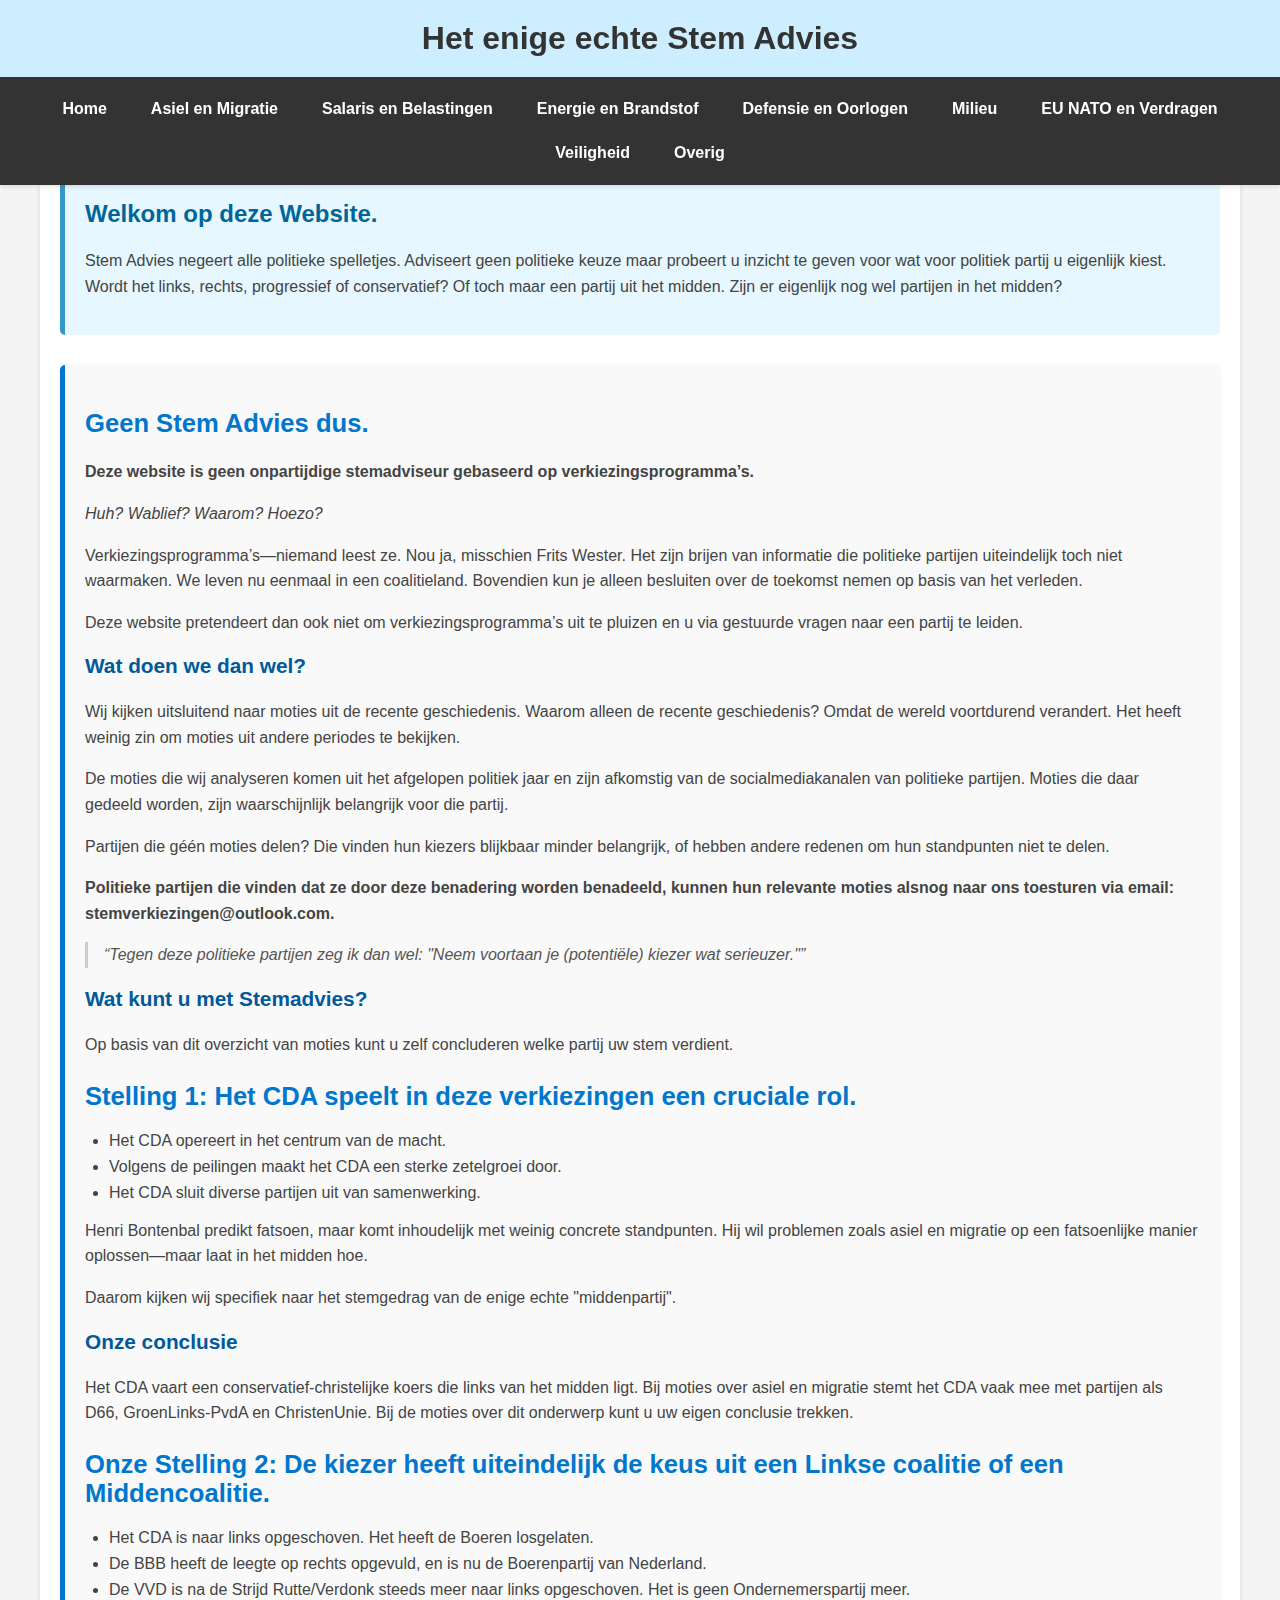
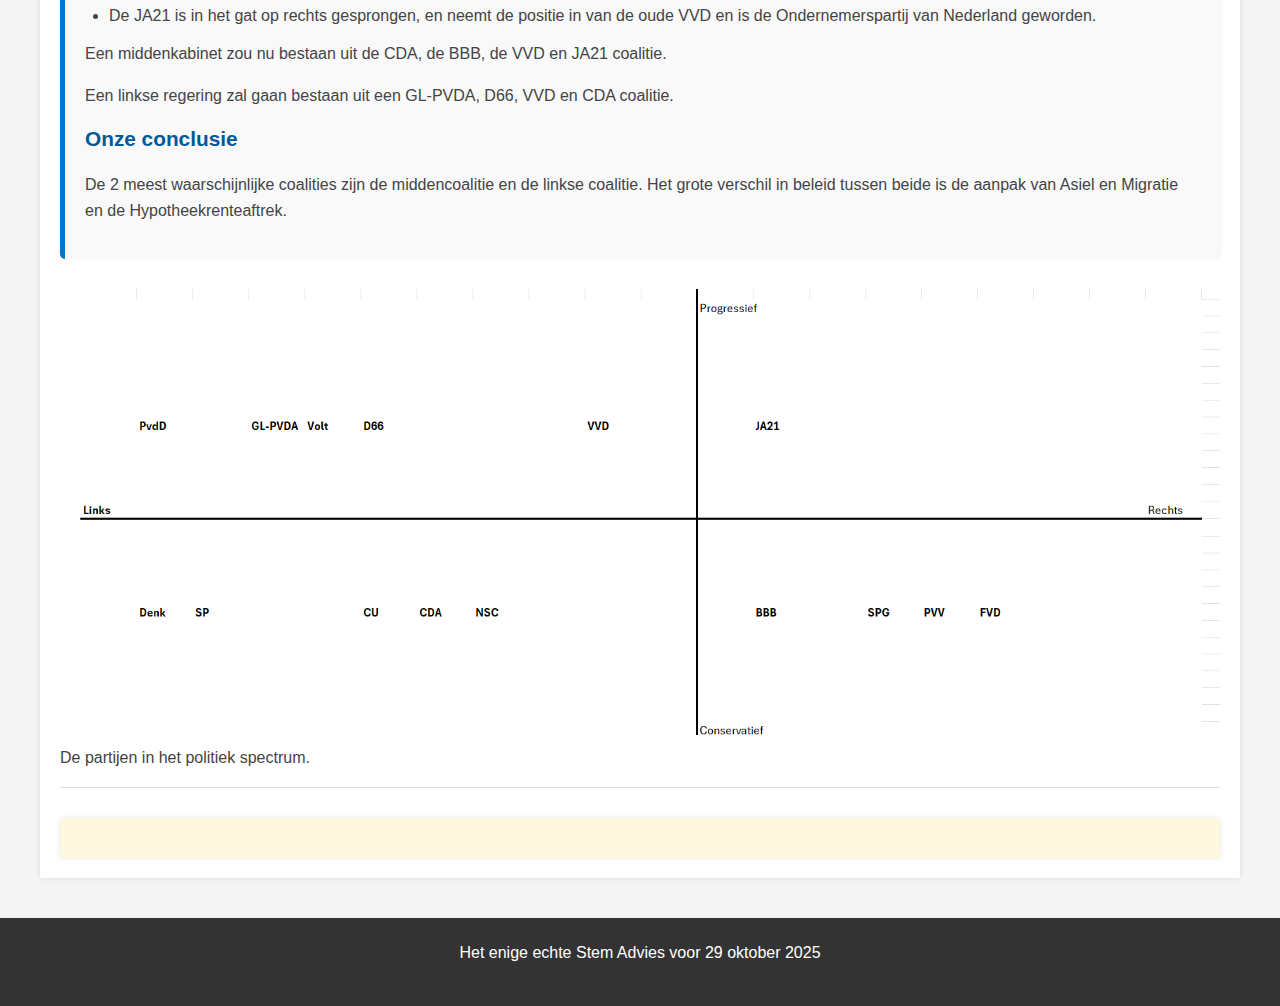
<file: index.html>
<!DOCTYPE html>
<html lang="nl">
<head>
  <meta charset="UTF-8">
  <meta name="viewport" content="width=device-width, initial-scale=1.0">
  <title>Welkom bij Het enige echte Stem Advies</title>
  <link rel="stylesheet" href="style.css">
</head>
<body>

  <div id="header"></div>

  <main class="container">
    <section class="content">
      <section class="intro">
        <h2>Welkom op deze Website.</h2>
        <p>
          Stem Advies negeert alle politieke spelletjes. Adviseert geen politieke keuze maar probeert u inzicht te geven voor wat voor politiek partij u eigenlijk kiest.
		  Wordt het links, rechts, progressief of conservatief? Of toch maar een partij uit het midden. Zijn er eigenlijk nog wel partijen in het midden?
        </p>
      </section>

      <article class="motie-analyse">
        <h2>Geen Stem Advies dus.</h2>
        <p><strong>Deze website is geen onpartijdige stemadviseur gebaseerd op verkiezingsprogramma’s.</strong></p>
        <p><em>Huh? Wablief? Waarom? Hoezo?</em></p>
        <p>Verkiezingsprogramma’s—niemand leest ze. Nou ja, misschien Frits Wester. Het zijn brijen van informatie die politieke partijen uiteindelijk toch niet waarmaken. We leven nu eenmaal in een coalitieland. Bovendien kun je alleen besluiten over de toekomst nemen op basis van het verleden.</p>
        <p>Deze website pretendeert dan ook niet om verkiezingsprogramma’s uit te pluizen en u via gestuurde vragen naar een partij te leiden.</p>

        <h3>Wat doen we dan wel?</h3>
        <p>Wij kijken uitsluitend naar moties uit de recente geschiedenis. Waarom alleen de recente geschiedenis? Omdat de wereld voortdurend verandert. Het heeft weinig zin om moties uit andere periodes te bekijken.</p>
        <p>De moties die wij analyseren komen uit het afgelopen politiek jaar en zijn afkomstig van de socialmediakanalen van politieke partijen. Moties die daar gedeeld worden, zijn waarschijnlijk belangrijk voor die partij.</p>
        <p>Partijen die géén moties delen? Die vinden hun kiezers blijkbaar minder belangrijk, of hebben andere redenen om hun standpunten niet te delen.</p>
        <p><strong>Politieke partijen die vinden dat ze door deze benadering worden benadeeld, kunnen hun relevante moties alsnog naar ons toesturen via email: stemverkiezingen@outlook.com.</strong></p>
        <p class="quote">“Tegen deze politieke partijen zeg ik dan wel: "Neem voortaan je (potentiële) kiezer wat serieuzer."”</p>

        <h3>Wat kunt u met Stemadvies?</h3>
        <p>Op basis van dit overzicht van moties kunt u zelf concluderen welke partij uw stem verdient.</p>

        <h2>Stelling 1: Het CDA speelt in deze verkiezingen een cruciale rol.</h2>
        <ul>
          <li>Het CDA opereert in het centrum van de macht.</li>
          <li>Volgens de peilingen maakt het CDA een sterke zetelgroei door.</li>
          <li>Het CDA sluit diverse partijen uit van samenwerking.</li>
        </ul>
        <p>Henri Bontenbal predikt fatsoen, maar komt inhoudelijk met weinig concrete standpunten. Hij wil problemen zoals asiel en migratie op een fatsoenlijke manier oplossen—maar laat in het midden hoe.</p>
        <p>Daarom kijken wij specifiek naar het stemgedrag van de enige echte "middenpartij".</p>

        <h3>Onze conclusie</h3>
        <p>Het CDA vaart een conservatief-christelijke koers die links van het midden ligt. Bij moties over asiel en migratie stemt het CDA vaak mee met partijen als D66, GroenLinks-PvdA en ChristenUnie. Bij de moties over dit onderwerp kunt u uw eigen conclusie trekken.</p>

        <h2>Onze Stelling 2: De kiezer heeft uiteindelijk de keus uit een Linkse coalitie of een Middencoalitie.</h2>
        <ul>
          <li>Het CDA is naar links opgeschoven. Het heeft de Boeren losgelaten.</li>
          <li>De BBB heeft de leegte op rechts opgevuld, en is nu de Boerenpartij van Nederland.</li>		  
          <li>De VVD is na de Strijd Rutte/Verdonk steeds meer naar links opgeschoven. Het is geen Ondernemerspartij meer.</li>
          <li>De JA21 is in het gat op rechts gesprongen, en neemt de positie in van de oude VVD en is de Ondernemerspartij van Nederland geworden.</li>
        </ul>
        <p>Een middenkabinet zou nu bestaan uit de CDA, de BBB, de VVD en JA21 coalitie.</p>
        <p>Een linkse regering zal gaan bestaan uit een GL-PVDA, D66, VVD en CDA coalitie.</p>

        <h3>Onze conclusie</h3>
        <p>De 2 meest waarschijnlijke coalities zijn de middencoalitie en de linkse coalitie. Het grote verschil in beleid tussen beide is de aanpak van Asiel en Migratie en de Hypotheekrenteaftrek.</p>

      </article>

      <article>
        <img src="images/Politieke speelveld.png" alt="">
        <p>De partijen in het politiek spectrum.</p>
        <hr class="afscheiding">
      </article>

    <aside class="affiliate">
    </aside>
  </main>

  <div id="footer"></div>

  <script>
    // Header laden
    fetch('header.html')
      .then(res => res.text())
      .then(data => {
        document.getElementById('header').innerHTML = data;

        const toggleButton = document.querySelector('.menu-toggle');
        const menu = document.querySelector('.menu');
        toggleButton.addEventListener('click', () => {
          menu.classList.toggle('show');
        });

        document.querySelectorAll('.menu a').forEach(link => {
          link.addEventListener('click', () => {
            menu.classList.remove('show');
          });
        });
      });

    // Footer laden + teller injecteren
    fetch('footer.html')
      .then(res => res.text())
      .then(data => {
        document.getElementById('footer').innerHTML = data;

        // Dynamische teller toevoegen
        const counterMap = {
          "index.html": "jueemue4luaq312prb3hb9rza9wty3cc",
          "onderwerp1.html": "dexcqzq57xn5m3pbnqhye5ul348bpf7n"
          // Voeg hier je andere pagina-ID's toe
        };

        const path = window.location.pathname.split("/").pop();
        const counterId = counterMap[path];

        if (counterId) {
          const div = document.createElement("div");
          div.id = "sfc" + counterId;

          const script = document.createElement("script");
          script.src = `https://counter1.optistats.ovh/private/counter.js?c=${counterId}&down=async`;
          script.type = "text/javascript";
          script.async = true;

          const container = document.getElementById("page-counter");
          if (container) {
            container.appendChild(div);
            container.appendChild(script);
          }
        } else {
          const container = document.getElementById("page-counter");
          if (container) {
            container.innerHTML = "<small style='color:#ccc;'>Geen teller beschikbaar voor deze pagina.</small>";
          }
        }
      });
  </script>

</body>
</html>
</file>
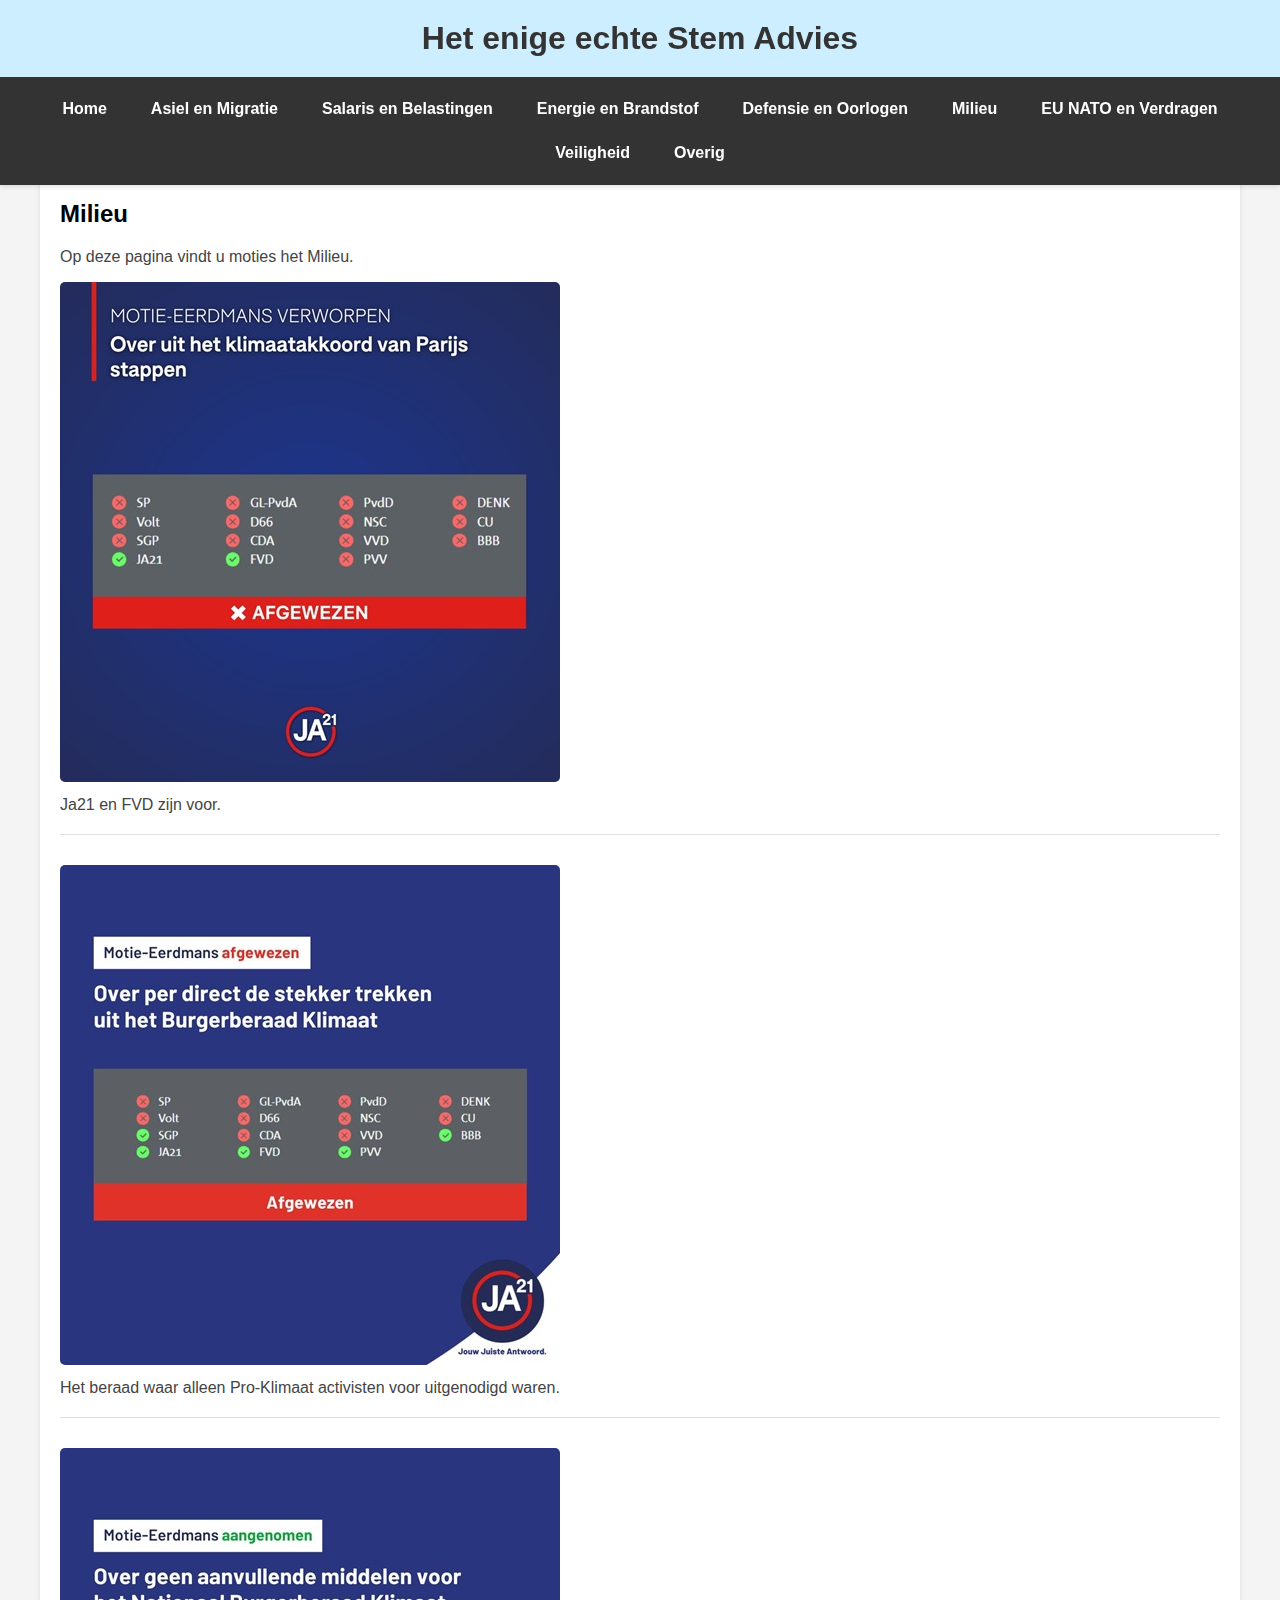
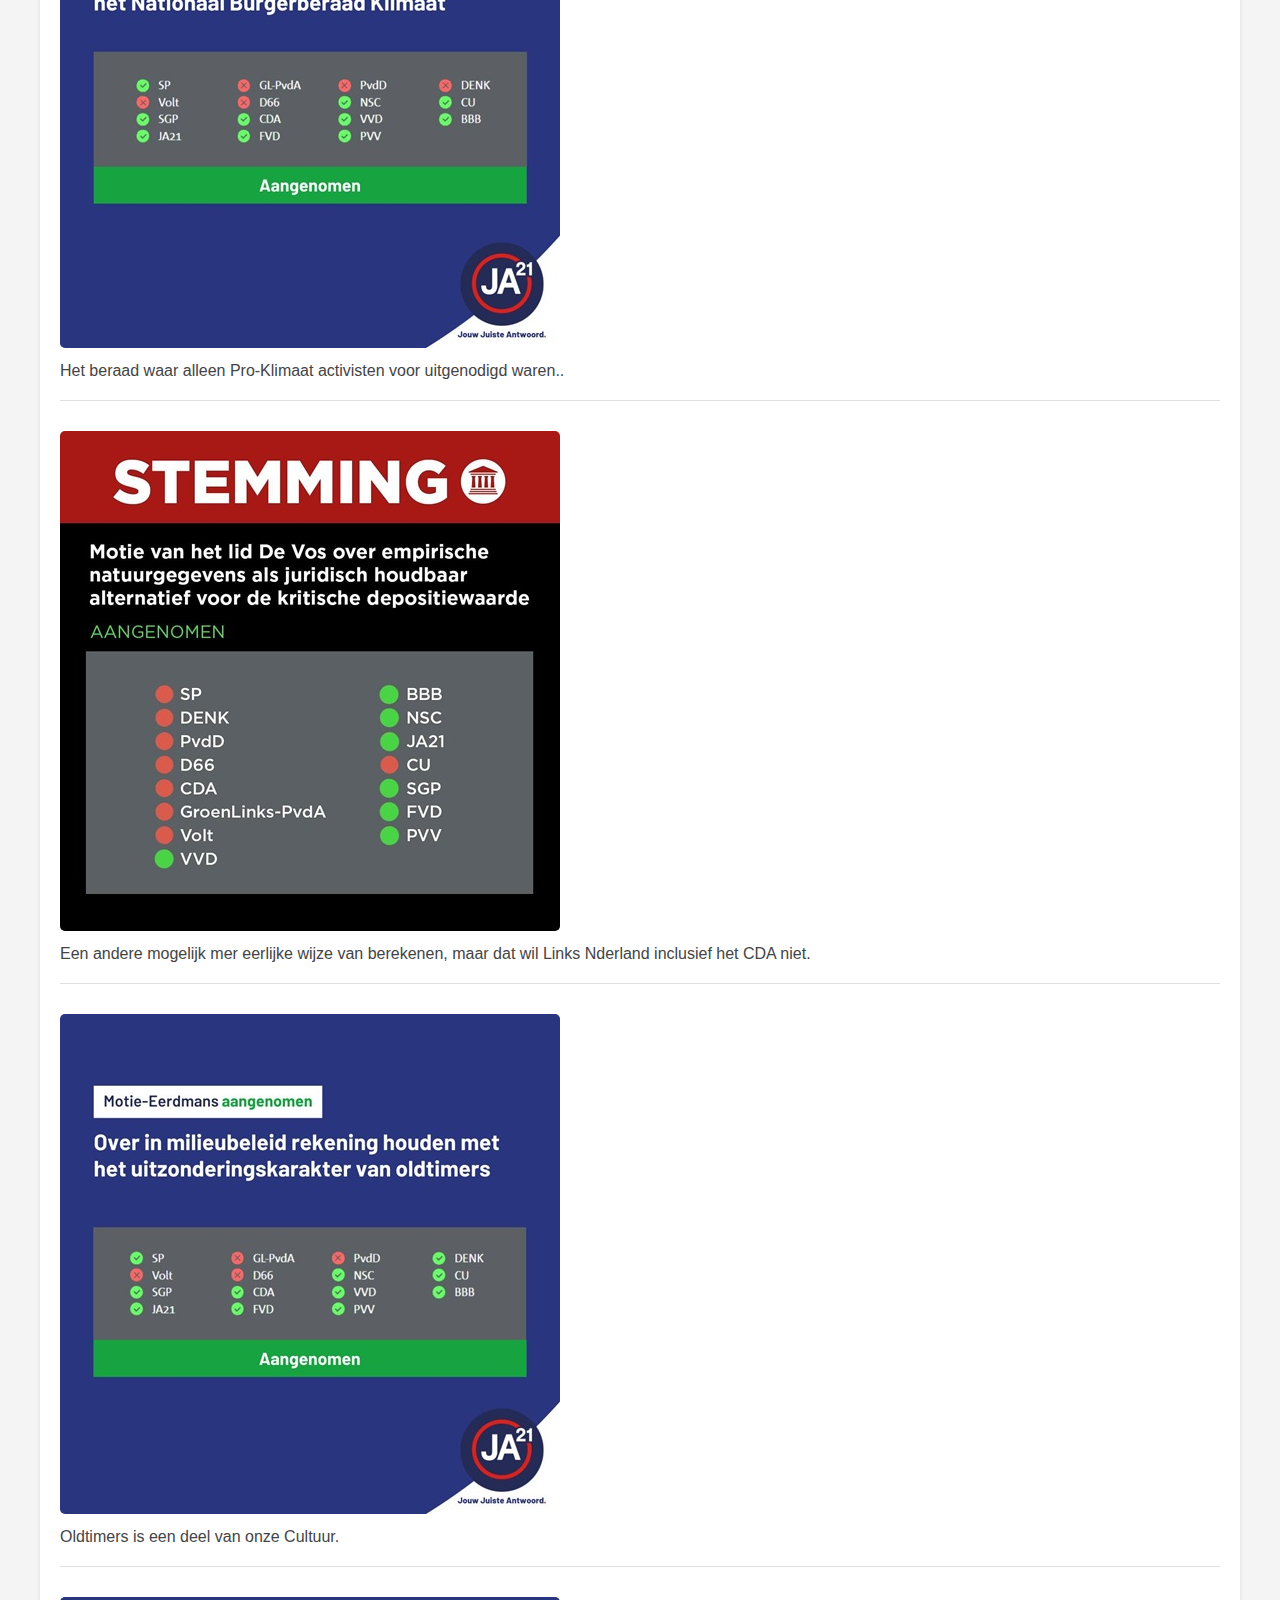
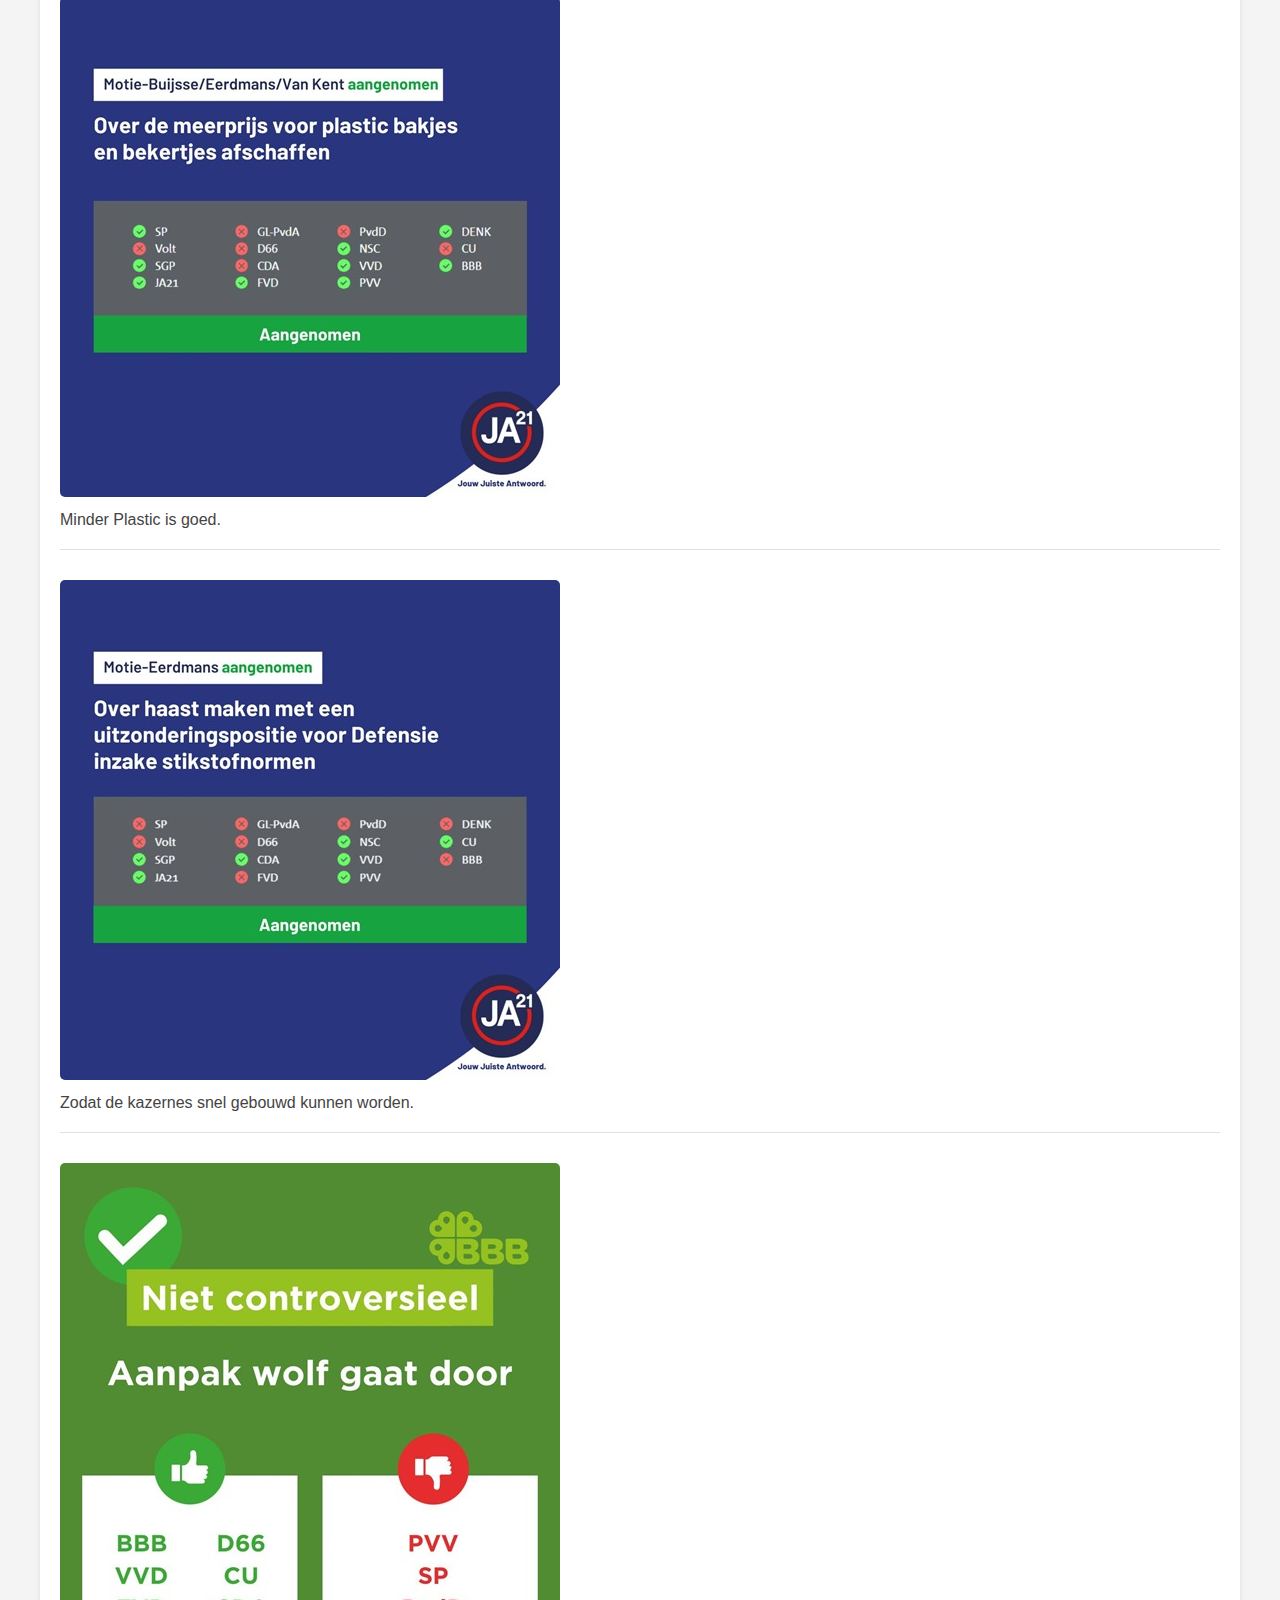
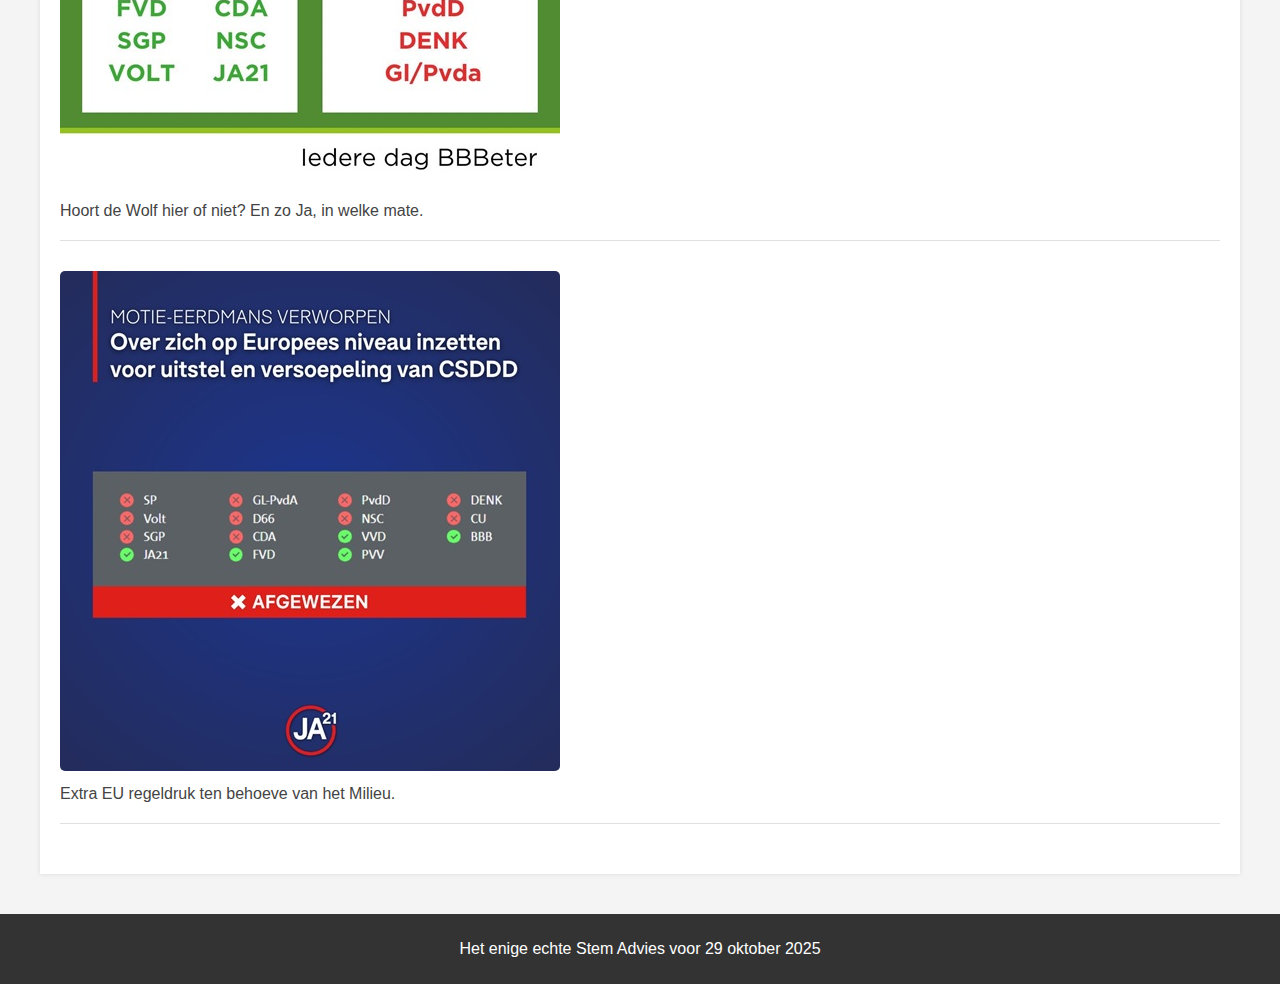
<file: Milieu.html>
<!DOCTYPE html>
<html lang="nl">
<head>
  <meta charset="UTF-8">
  <meta name="viewport" content="width=device-width, initial-scale=1.0">
  <title>Milieu – Stem Advies</title>
  <link rel="stylesheet" href="style.css">
</head>
<body>

  <div id="header"></div>

  <main class="container">
    <section class="content">
      <h2>Milieu</h2>
      <p>
        Op deze pagina vindt u moties het Milieu.
      </p>

      <article>
        <img src="images/Milieu/Klimaat-1.jpg" alt="">
        <p>Ja21 en FVD zijn voor.</p>
        <hr class="afscheiding">
      </article>
      <article>
        <img src="images/Milieu/Klimaat-Beraad-1.jpg" alt="">
        <p>Het beraad waar alleen Pro-Klimaat activisten voor uitgenodigd waren.</p>
        <hr class="afscheiding">
      </article>
      <article>
        <img src="images/Milieu/Klimaat-Beraad-2.jpg" alt="">
        <p>Het beraad waar alleen Pro-Klimaat activisten voor uitgenodigd waren..</p>
        <hr class="afscheiding">
      </article>
      <article>
        <img src="images/Milieu/Milieu.jpg" alt="">
        <p>Een andere mogelijk mer eerlijke wijze van berekenen, maar dat wil Links Nderland inclusief het CDA niet.</p>
        <hr class="afscheiding">
      </article>
      <article>
        <img src="images/Milieu/Oldtimers.jpg" alt="">
        <p>Oldtimers is een deel van onze Cultuur.</p>
        <hr class="afscheiding">
      </article>
      <article>
        <img src="images/Milieu/Plastic.jpg" alt="">
        <p>Minder Plastic is goed.</p>
        <hr class="afscheiding">
      </article>
      <article>
        <img src="images/Milieu/Stikstof.jpg" alt="">
        <p>Zodat de kazernes snel gebouwd kunnen worden.</p>
        <hr class="afscheiding">
      </article>
      <article>
        <img src="images/Milieu/Wolf.jpg" alt="">
        <p>Hoort de Wolf hier of niet? En zo Ja, in welke mate.</p>
        <hr class="afscheiding">
      </article>
      <article>
        <img src="images/Milieu/EU-CSDDD.jpg" alt="">
        <p>Extra EU regeldruk ten behoeve van het Milieu.</p>
        <hr class="afscheiding">
      </article>

 </section>

  </main>

  <div id="footer"></div>

  <script>
    fetch('header.html')
      .then(res => res.text())
      .then(data => {
        document.getElementById('header').innerHTML = data;

        const toggleButton = document.querySelector('.menu-toggle');
        const menu = document.querySelector('.menu');
        toggleButton.addEventListener('click', () => {
          menu.classList.toggle('show');
        });

        document.querySelectorAll('.menu a').forEach(link => {
          link.addEventListener('click', () => {
            menu.classList.remove('show');
          });
        });
      });

    fetch('footer.html')
      .then(res => res.text())
      .then(data => {
        document.getElementById('footer').innerHTML = data;
      });
  </script>

</body>
</html>
</file>
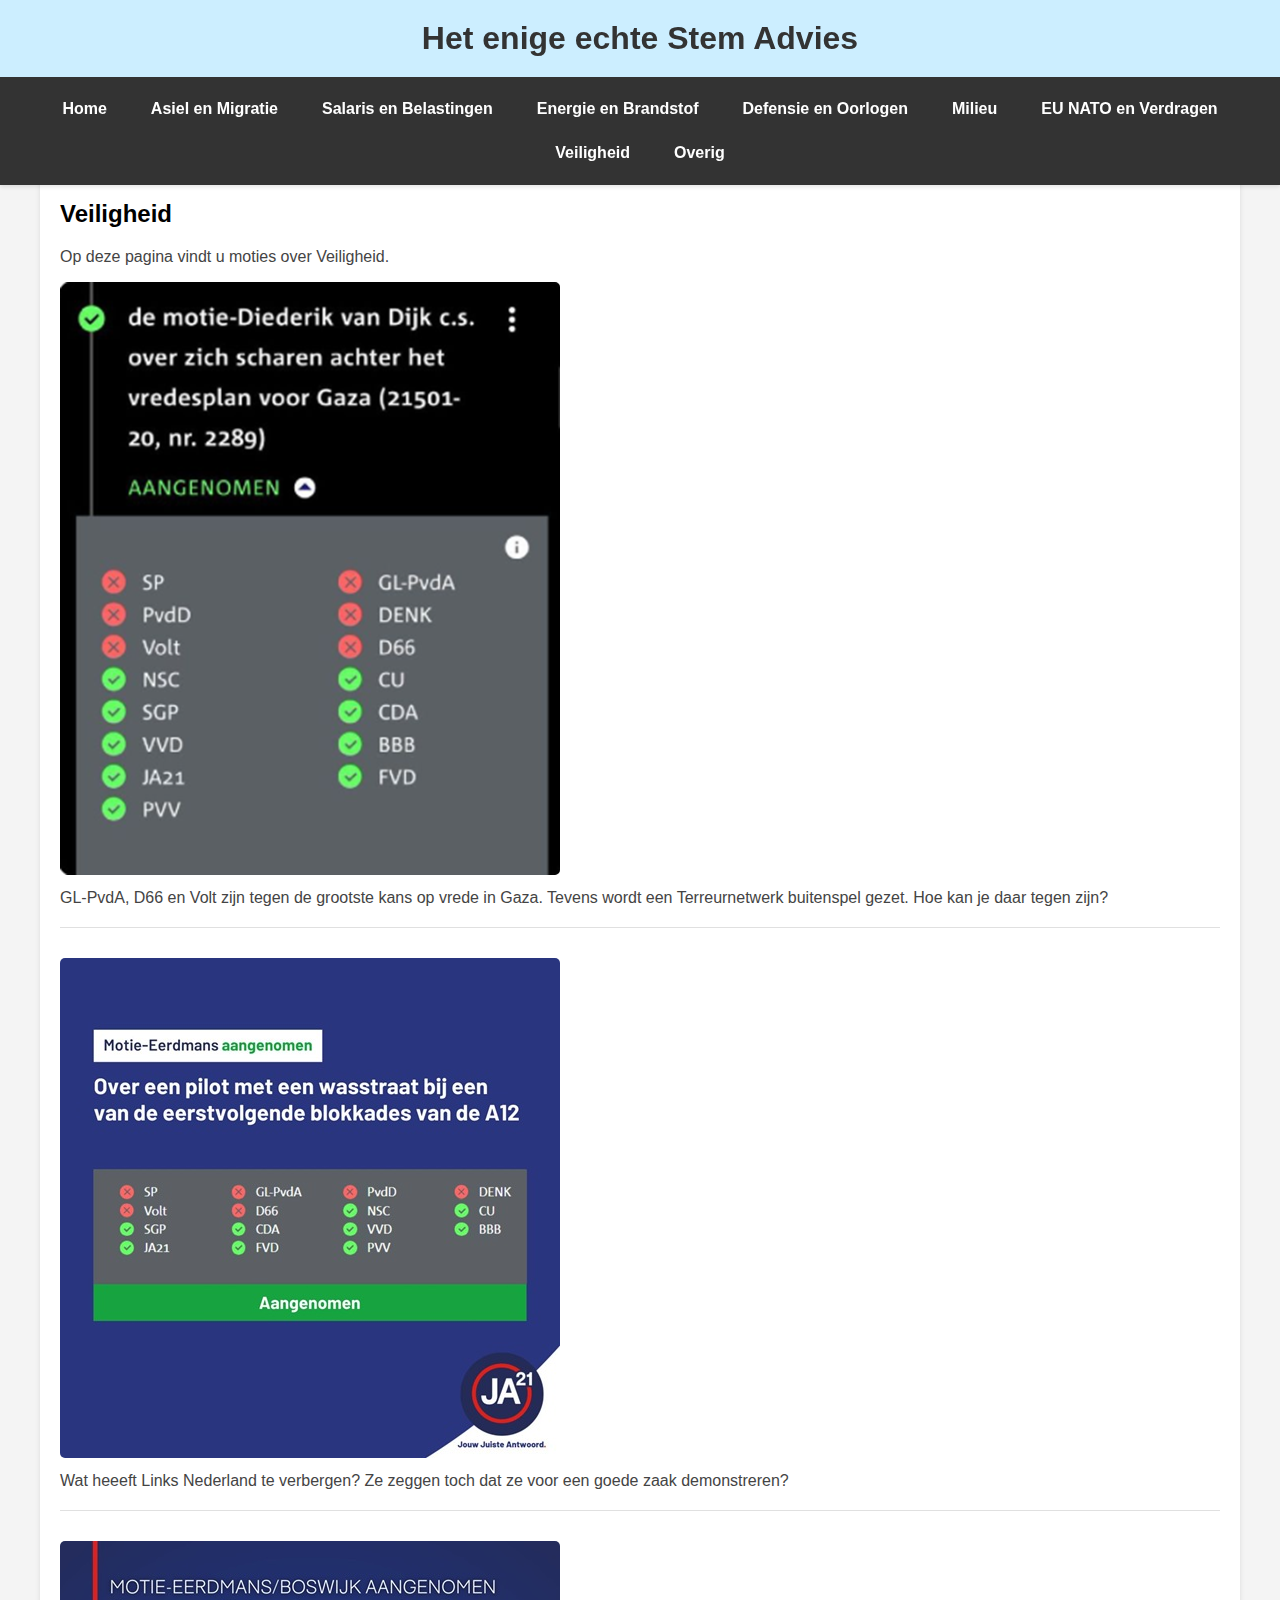
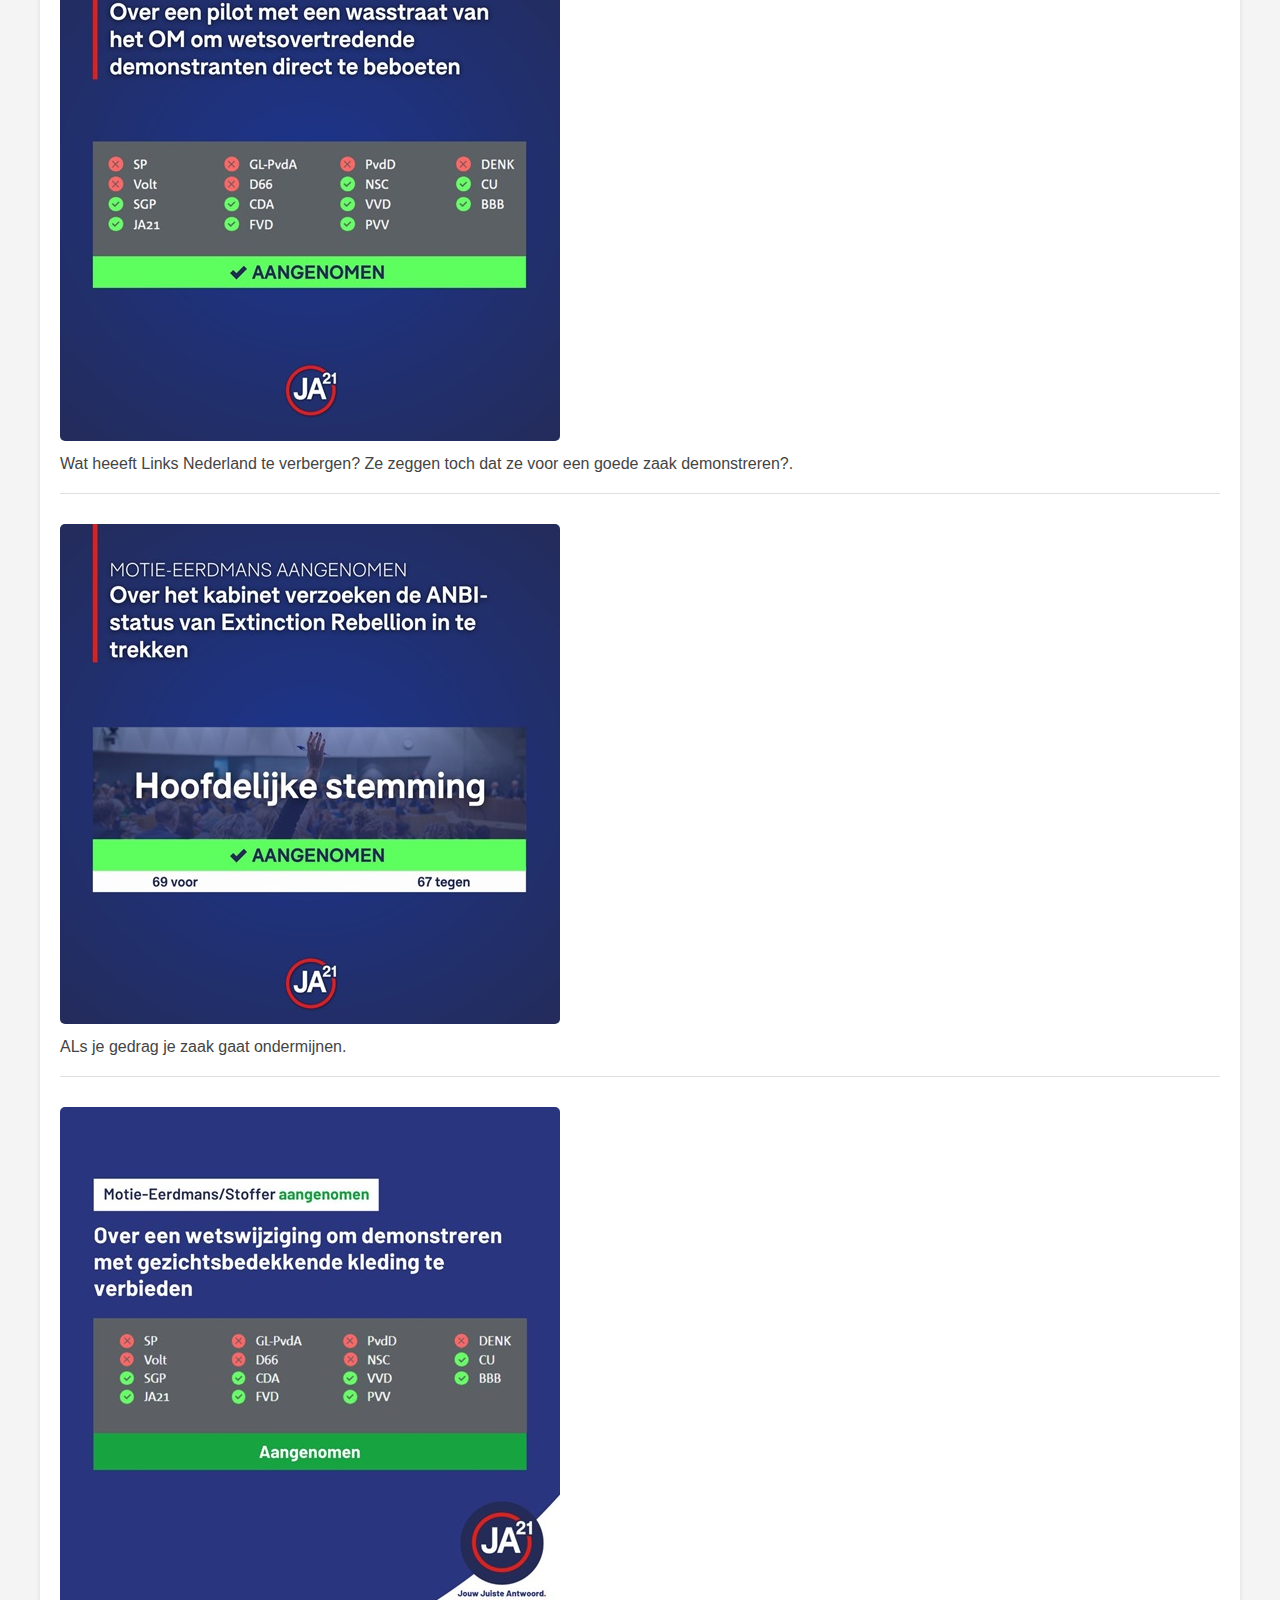
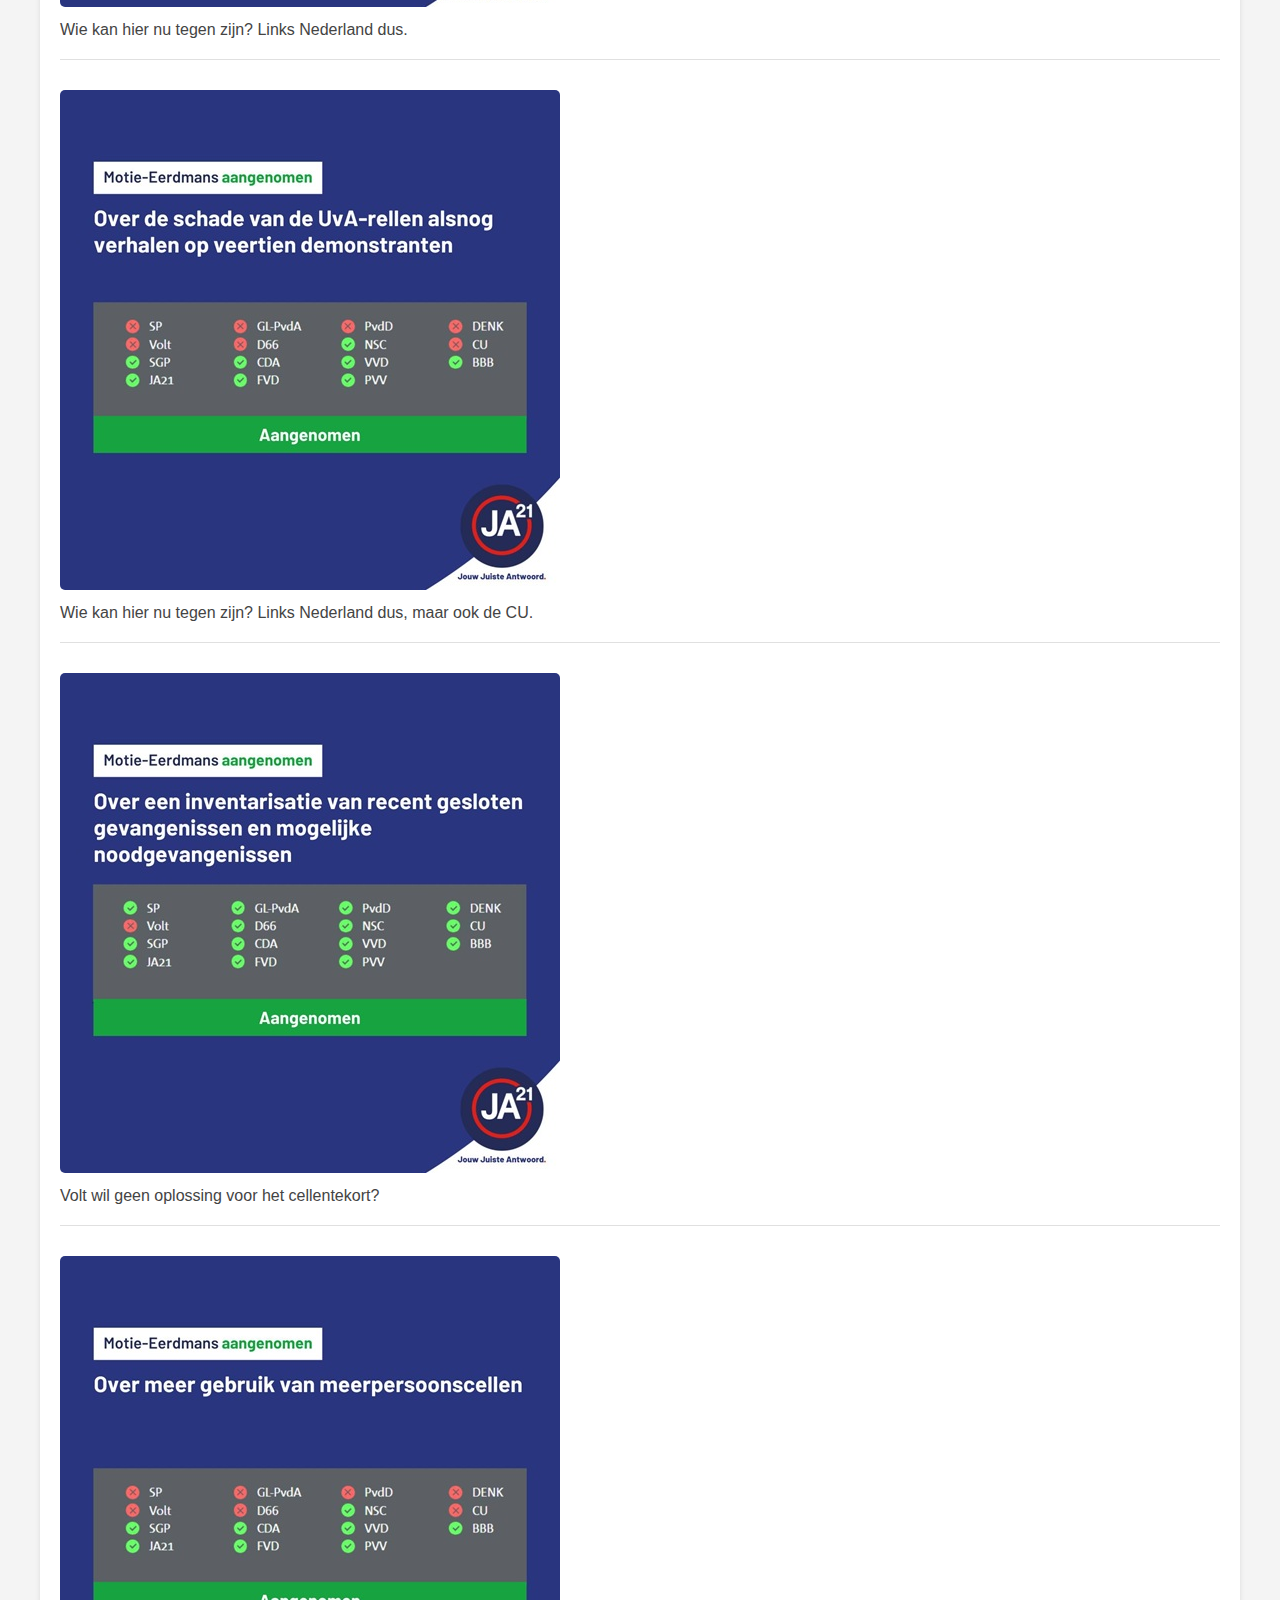
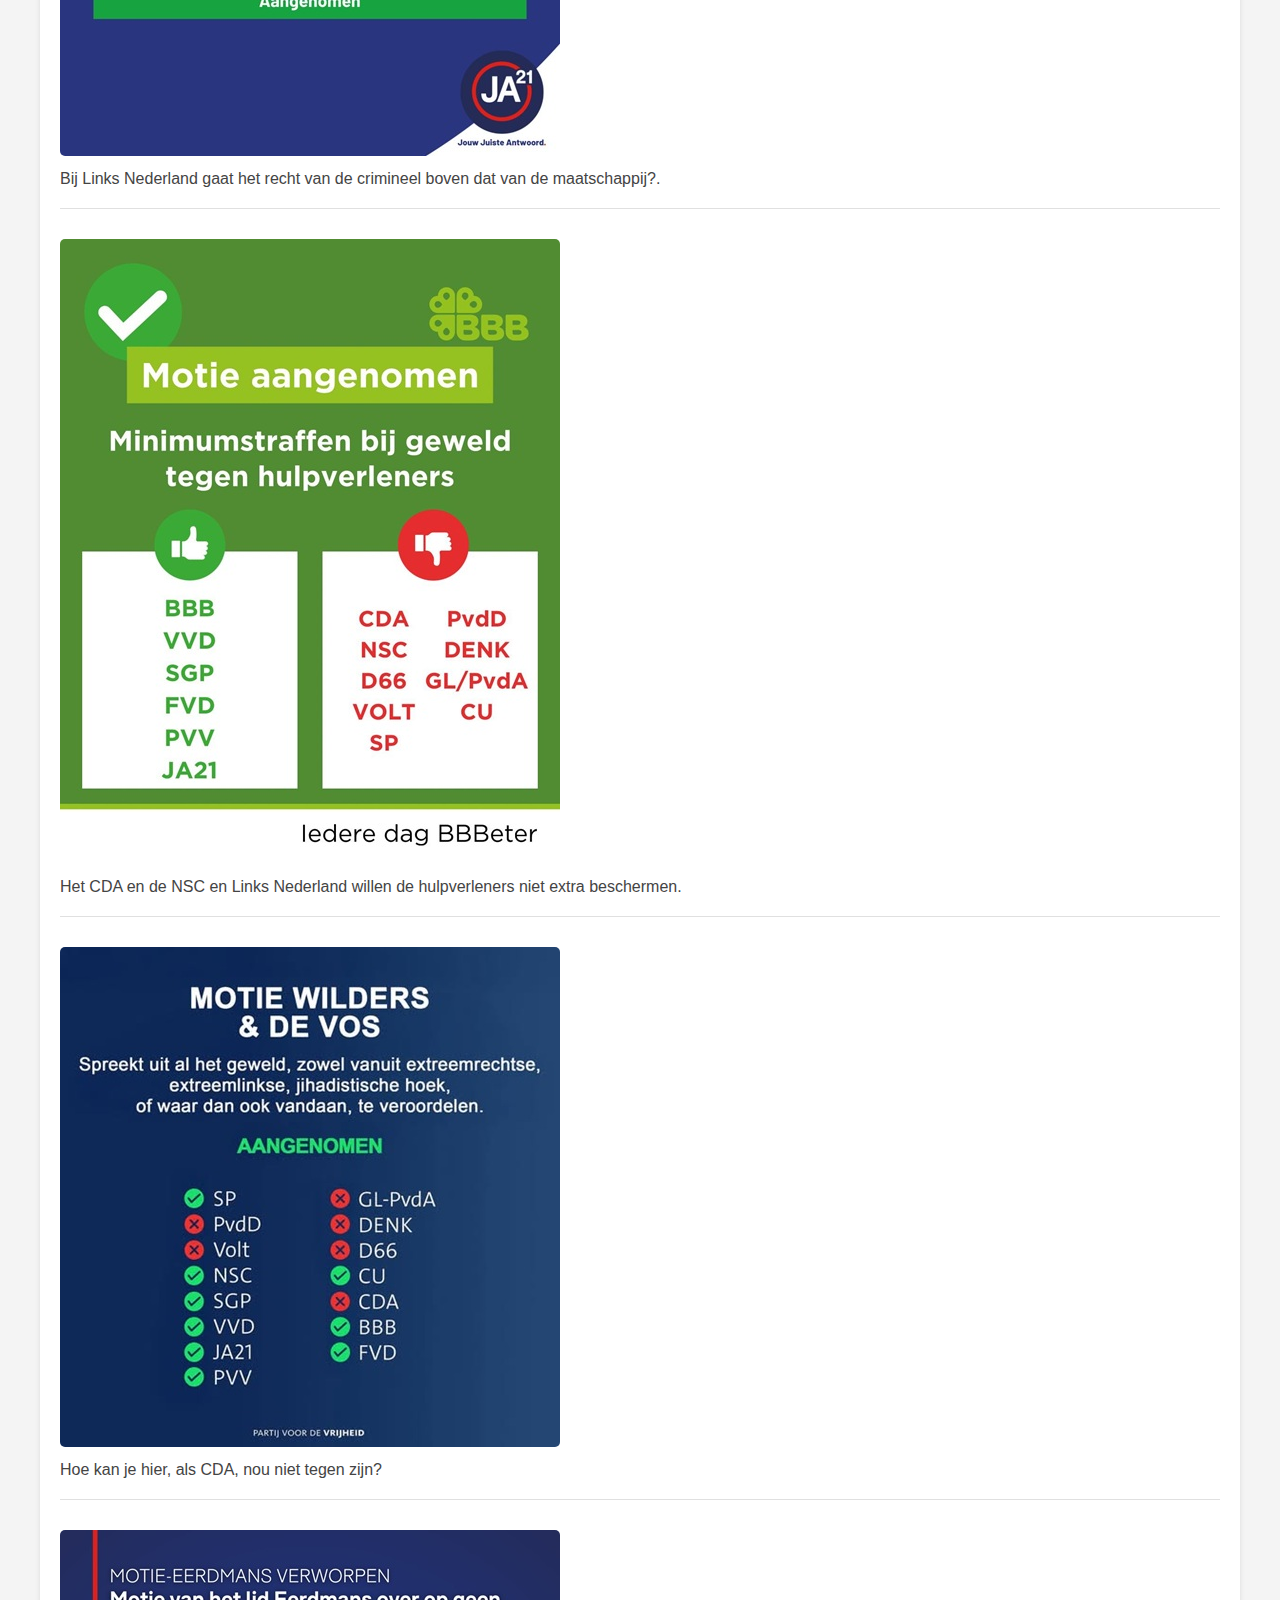
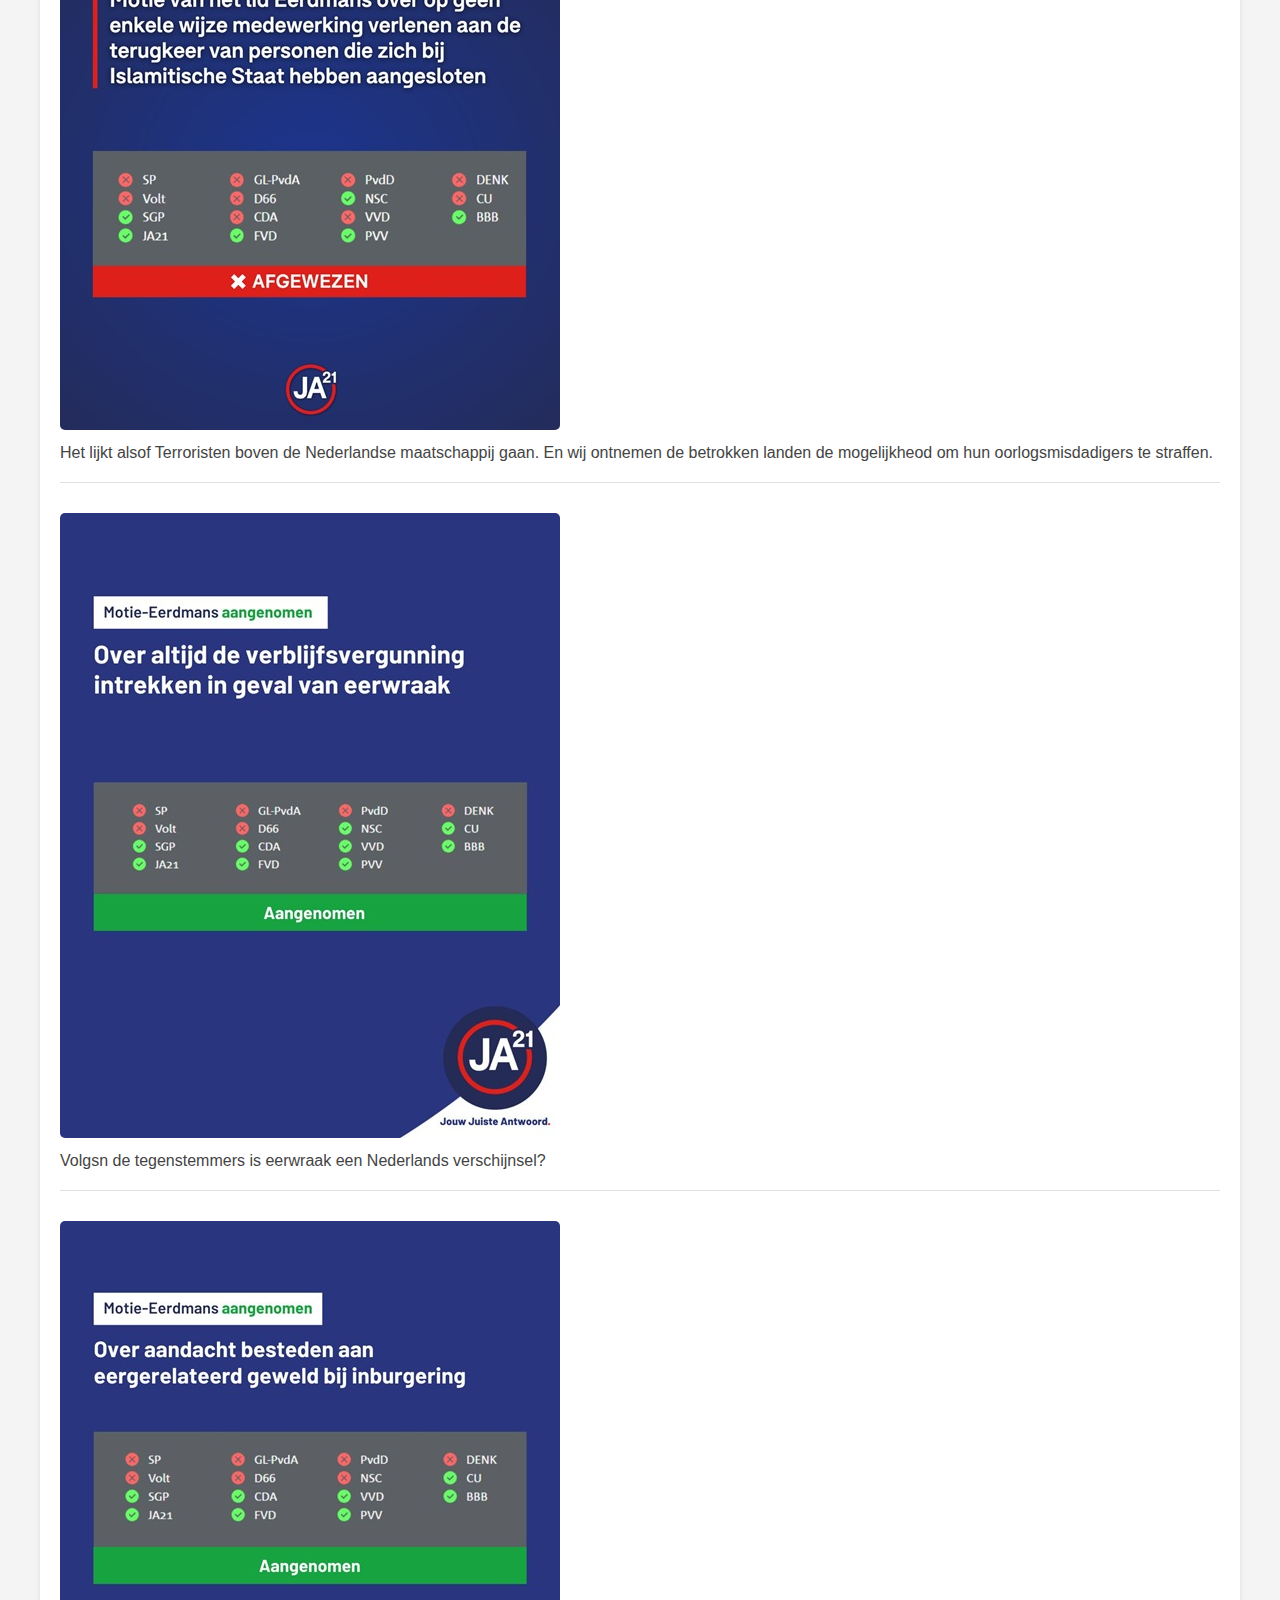
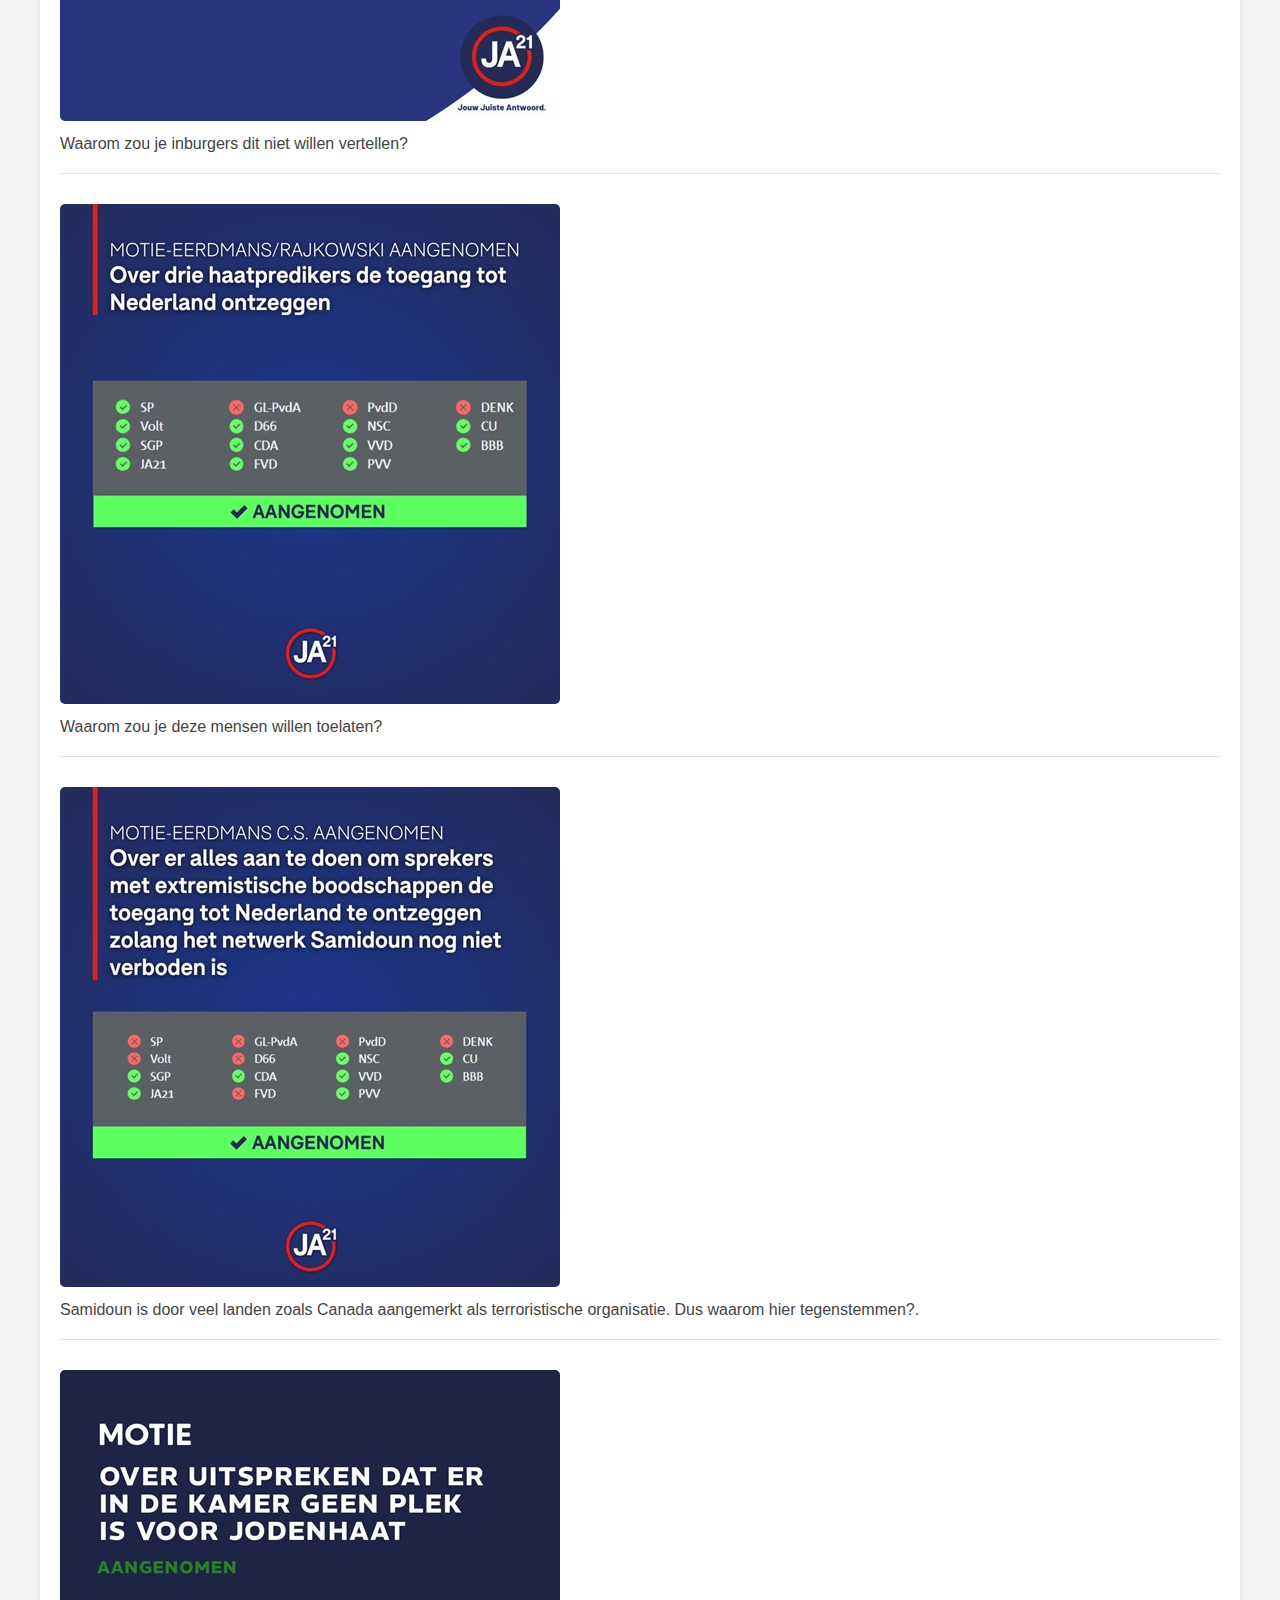
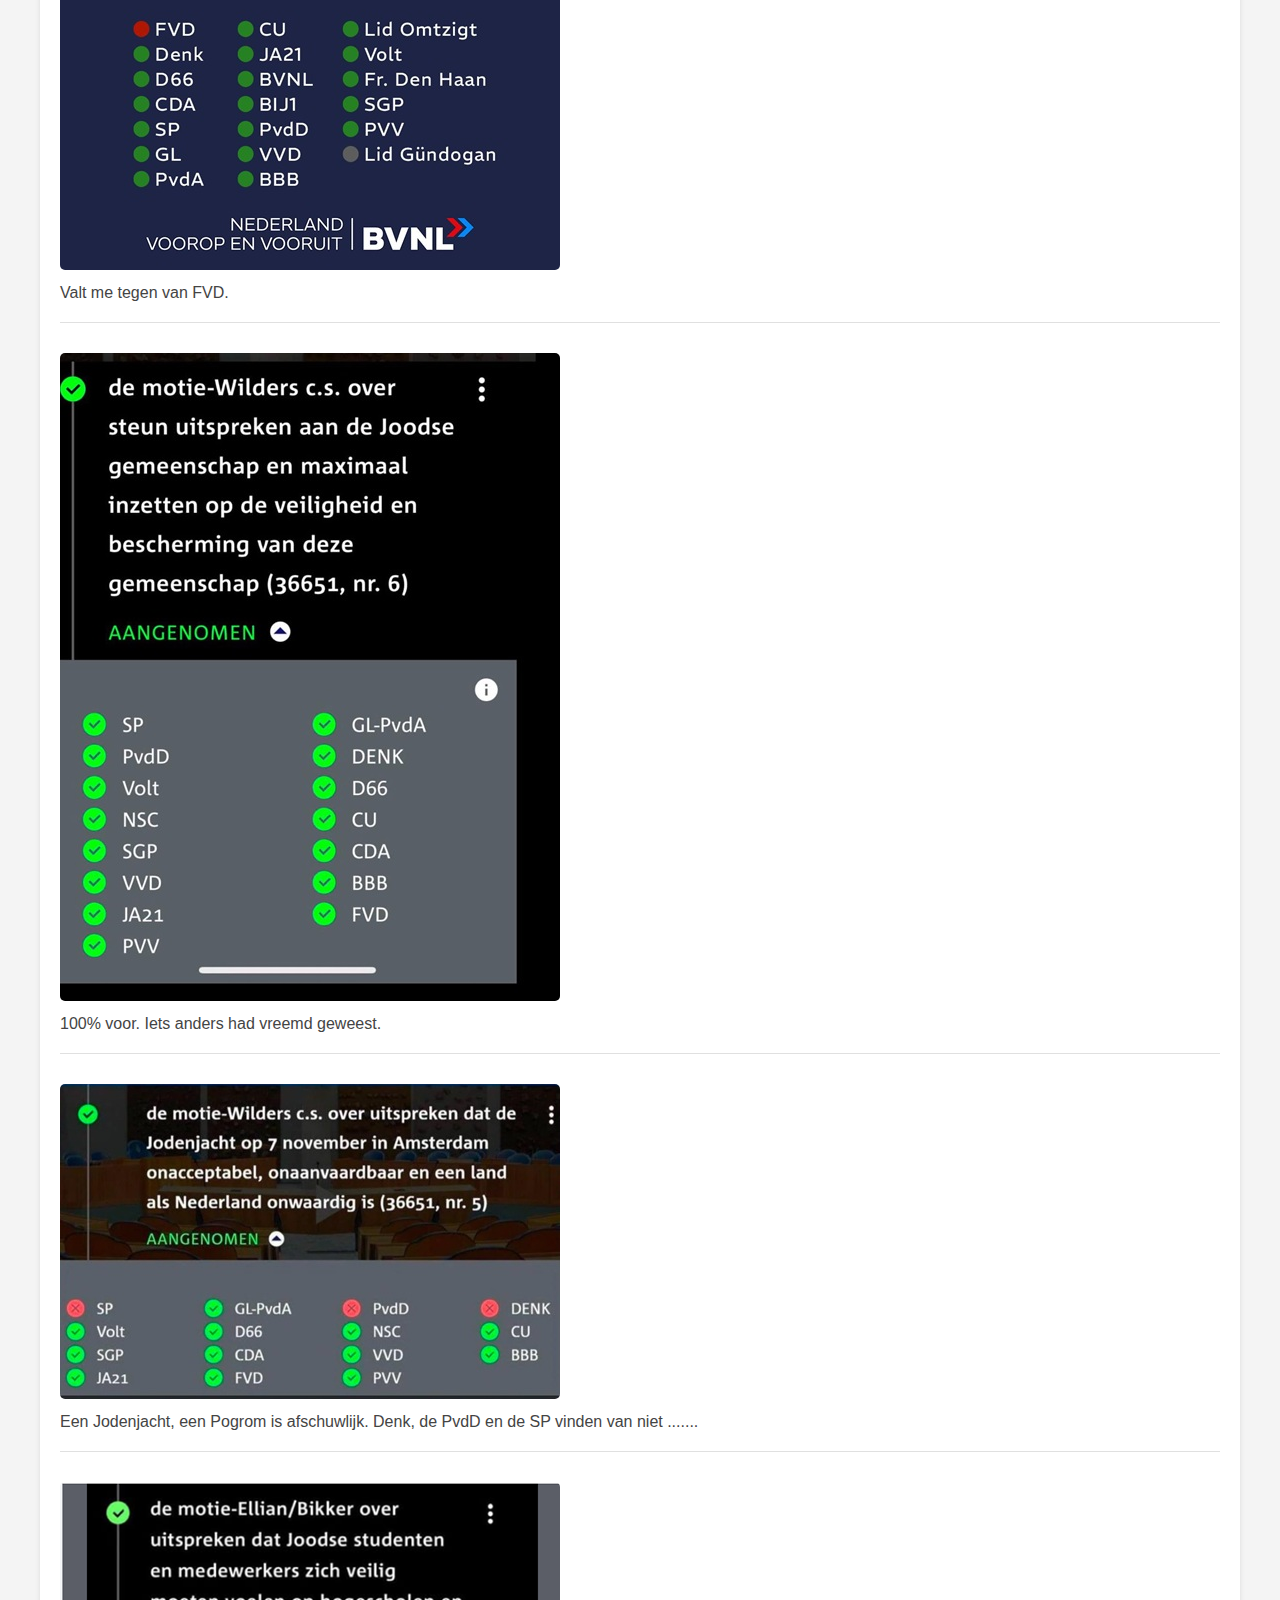
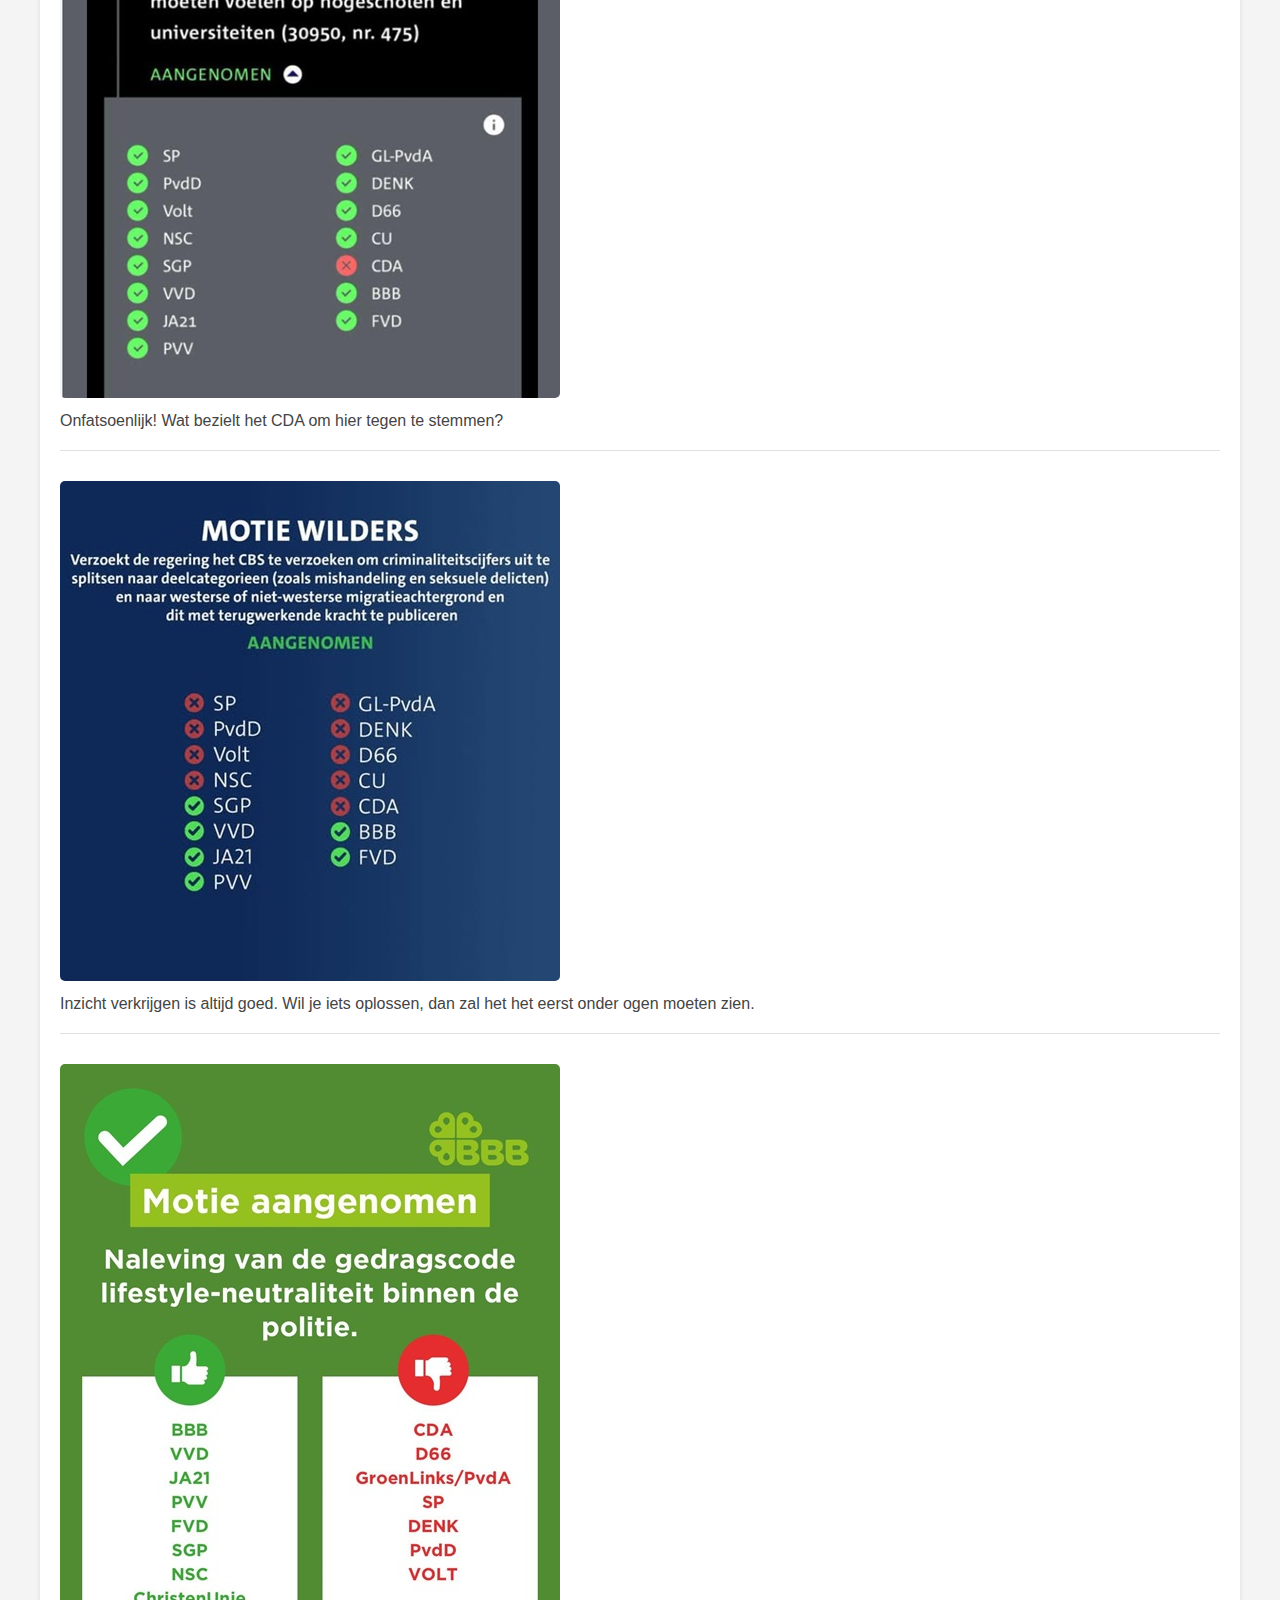
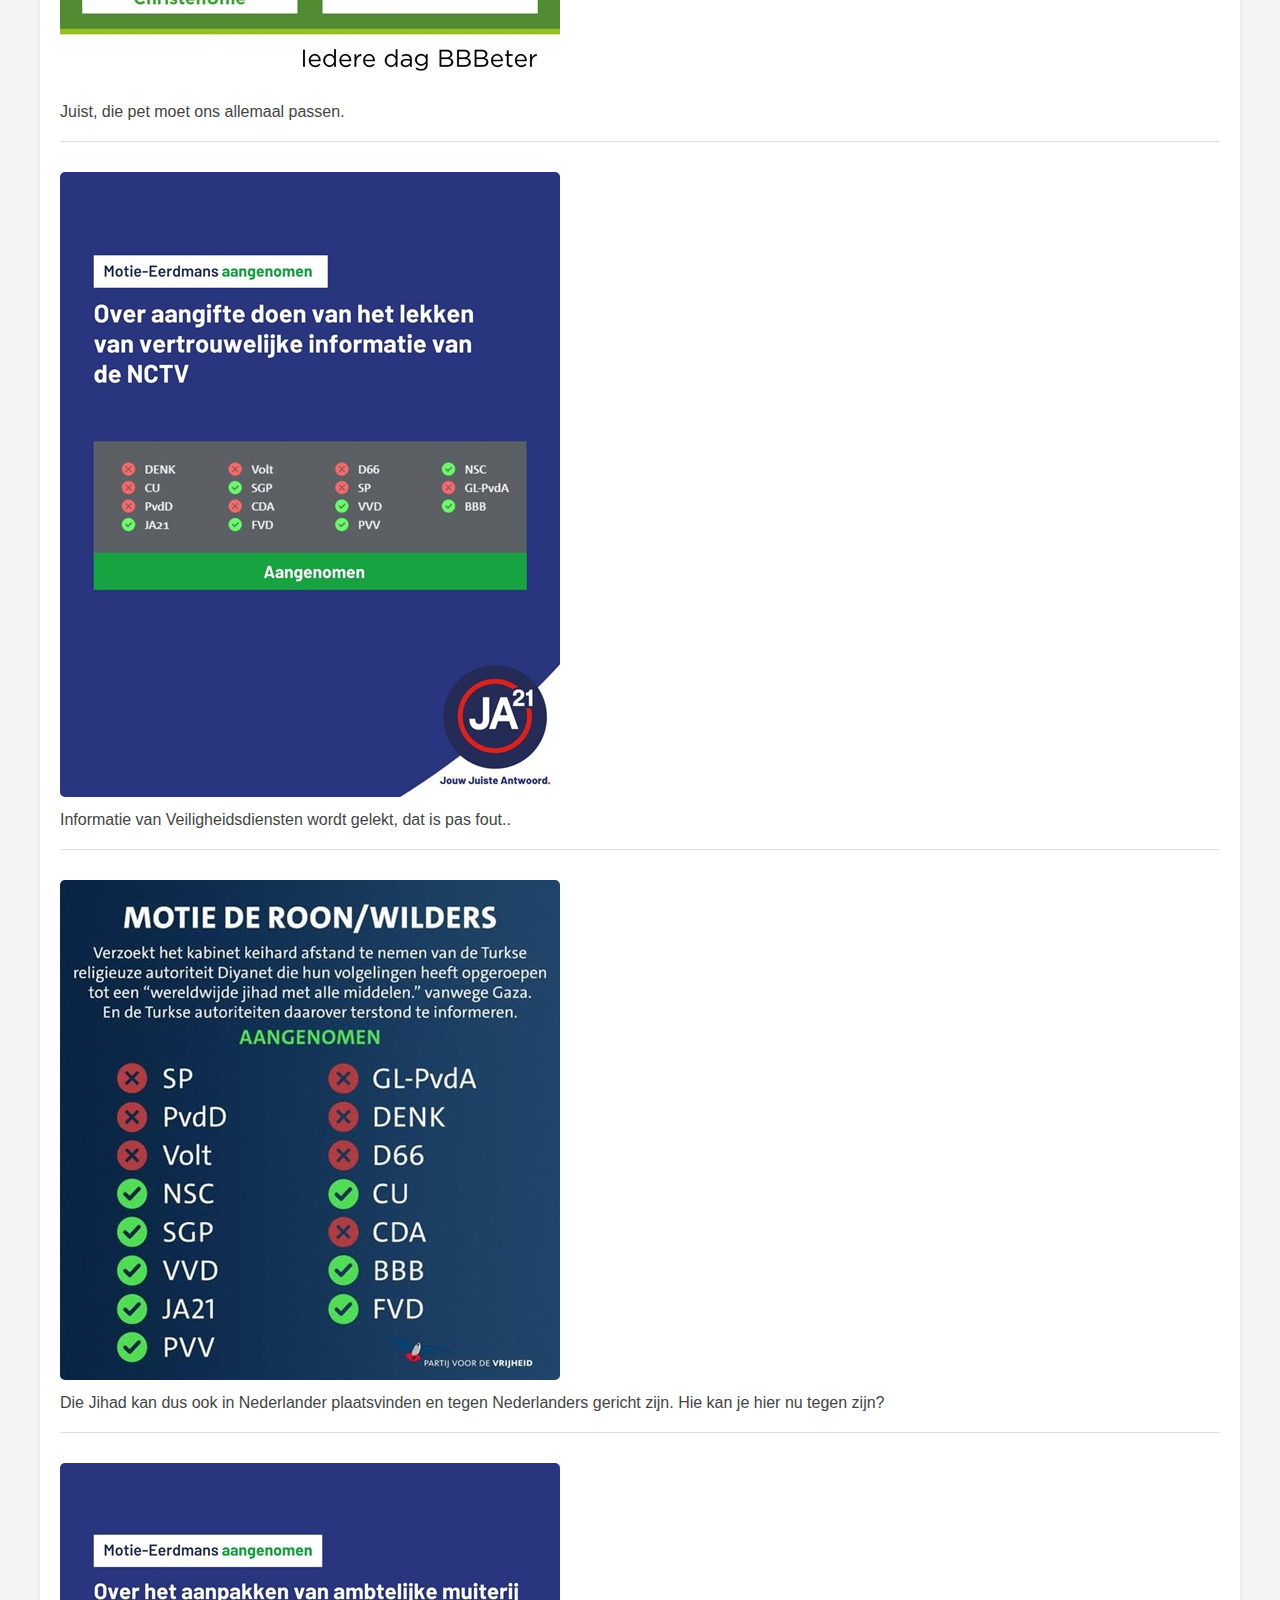
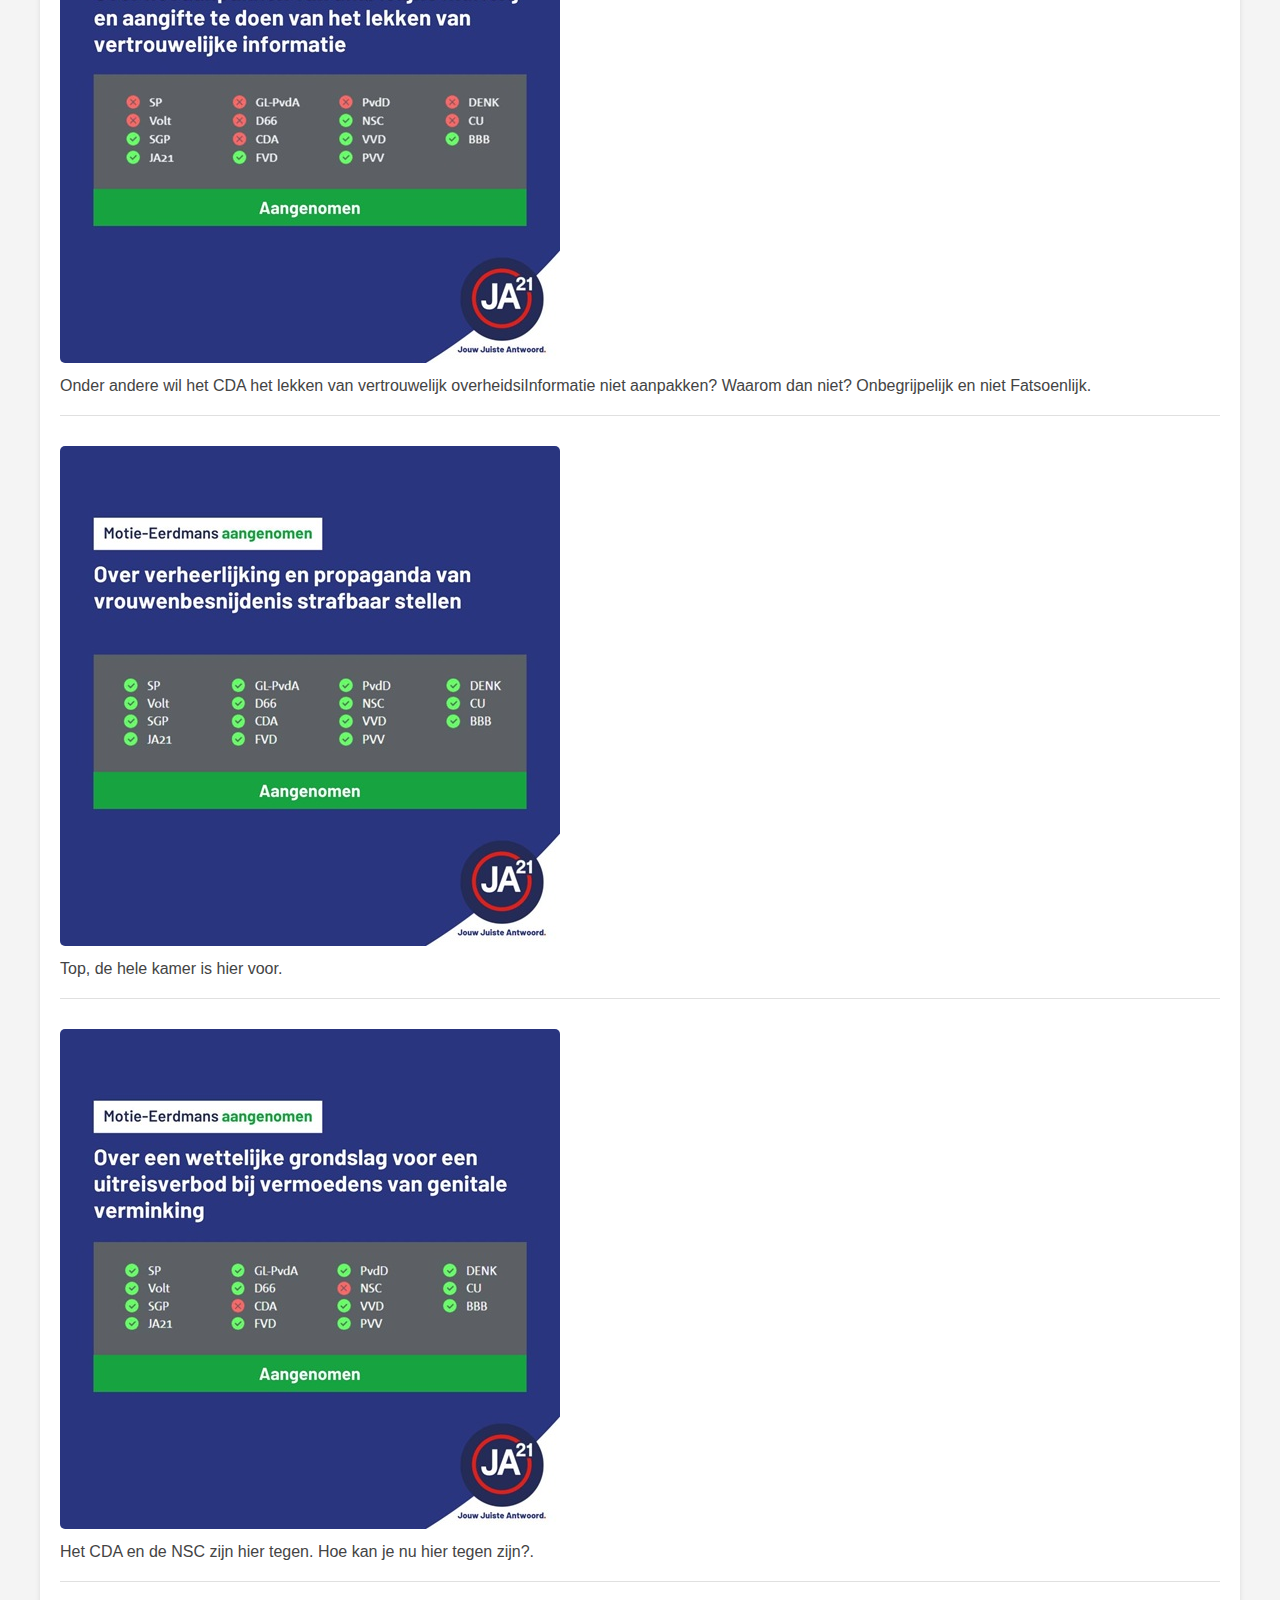
<file: Veiligheid.html>
<!DOCTYPE html>
<html lang="nl">
<head>
  <meta charset="UTF-8">
  <meta name="viewport" content="width=device-width, initial-scale=1.0">
  <title>Veiligheid – Stem Advies</title>
  <link rel="stylesheet" href="style.css">
</head>
<body>

  <div id="header"></div>

  <main class="container">
    <section class="content">
      <h2>Veiligheid</h2>
      <p>
        Op deze pagina vindt u moties over Veiligheid.
      </p>


      <article>
        <img src="images/Veiligheid/Gazavrede.png" alt="">
        <p>GL-PvdA, D66 en Volt zijn tegen de grootste kans op vrede in Gaza. Tevens wordt een Terreurnetwerk buitenspel gezet. Hoe kan je daar tegen zijn?</p>
        <hr class="afscheiding">
      </article>
      <article>
        <img src="images/Veiligheid/Demonstratie-1.jpg" alt="">
        <p>Wat heeeft Links Nederland te verbergen? Ze zeggen toch dat ze voor een goede zaak demonstreren?</p>
        <hr class="afscheiding">
      </article>
      <article>
        <img src="images/Veiligheid/Demonstratie-2.jpg" alt="">
        <p>Wat heeeft Links Nederland te verbergen? Ze zeggen toch dat ze voor een goede zaak demonstreren?.</p>
        <hr class="afscheiding">
      </article>
     <article>
        <img src="images/Veiligheid/Demonstratie-3.jpg" alt="">
        <p>ALs je gedrag je zaak gaat ondermijnen.</p>
        <hr class="afscheiding">
      </article>
      <article>
        <img src="images/Veiligheid/Demonstratie-4.jpg" alt="">
        <p>Wie kan hier nu tegen zijn? Links Nederland dus.</p>
        <hr class="afscheiding">
      </article>
     <article>
        <img src="images/Veiligheid/Demonstratie-5.jpg" alt="">
        <p>Wie kan hier nu tegen zijn? Links Nederland dus, maar ook de CU.</p>
        <hr class="afscheiding">
      </article>
      <article>
        <img src="images/Veiligheid/Gevangenissen-1.jpg" alt="">
        <p>Volt wil geen oplossing voor het cellentekort?</p>
        <hr class="afscheiding">
      </article>
     <article>
        <img src="images/Veiligheid/Gevangenissen-2.jpg" alt="">
        <p>Bij Links Nederland gaat het recht van de crimineel boven dat van de maatschappij?.</p>
        <hr class="afscheiding">
      </article>
      <article>
        <img src="images/Veiligheid/Geweld-1.jpg" alt="">
        <p>Het CDA en de NSC en Links Nederland willen de hulpverleners niet extra beschermen.</p>
        <hr class="afscheiding">
      </article>
     <article>
        <img src="images/Veiligheid/Geweld-2.jpg" alt="">
        <p>Hoe kan je hier, als CDA, nou niet tegen zijn?</p>
        <hr class="afscheiding">
      </article>
      <article>
        <img src="images/Veiligheid/Islam-1.jpg" alt="">
        <p>Het lijkt alsof Terroristen boven de Nederlandse maatschappij gaan. En wij ontnemen de betrokken landen de mogelijkheod om hun oorlogsmisdadigers te straffen.</p>
        <hr class="afscheiding">
      </article>
      <article>
        <img src="images/Veiligheid/Islam-2.jpg" alt="">
        <p>Volgsn de tegenstemmers is eerwraak een Nederlands verschijnsel?</p>
        <hr class="afscheiding">
      </article>
      <article>
        <img src="images/Veiligheid/Islam-3.jpg" alt="">
        <p>Waarom zou je inburgers dit niet willen vertellen?</p>
        <hr class="afscheiding">
      </article>
     <article>
        <img src="images/Veiligheid/Islam-4.jpg" alt="">
        <p>Waarom zou je deze mensen willen toelaten?</p>
        <hr class="afscheiding">
      </article>
      <article>
        <img src="images/Veiligheid/Islam-5.jpg" alt="">
        <p>Samidoun is door veel landen zoals Canada aangemerkt als terroristische organisatie. Dus waarom hier tegenstemmen?.</p>
        <hr class="afscheiding">
      </article>
     <article>
        <img src="images/Veiligheid/Joden-1.jpg" alt="">
        <p>Valt me tegen van FVD.</p>
        <hr class="afscheiding">
      </article>
      <article>
        <img src="images/Veiligheid/Joden-2.jpg" alt="">
        <p>100% voor. Iets anders had vreemd geweest.</p>
        <hr class="afscheiding">
      </article>
      <article>
        <img src="images/Veiligheid/Joden-3.jpg" alt="">
        <p>Een Jodenjacht, een Pogrom is afschuwlijk. Denk, de PvdD en de SP vinden van niet .......</p>
        <hr class="afscheiding">
      </article>
      <article>
        <img src="images/Veiligheid/Joden-4.png" alt="">
        <p>Onfatsoenlijk! Wat bezielt het CDA om hier tegen te stemmen?</p>
        <hr class="afscheiding">
      </article>	  
     <article>
        <img src="images/Veiligheid/Overheid-1.jpg" alt="">
        <p>Inzicht verkrijgen is altijd goed. Wil je iets oplossen, dan zal het het eerst onder ogen moeten zien.</p>
        <hr class="afscheiding">
      </article>
      <article>
        <img src="images/Veiligheid/Overheid-2.jpg" alt="">
        <p>Juist, die pet moet ons allemaal passen.</p>
        <hr class="afscheiding">
      </article>
     <article>
        <img src="images/Veiligheid/Overheid-3.jpg" alt="">
        <p>Informatie van Veiligheidsdiensten wordt gelekt, dat is pas fout..</p>
        <hr class="afscheiding">
      </article>
      <article>
        <img src="images/Veiligheid/Overheid-4.jpg" alt="">
        <p>Die Jihad kan dus ook in Nederlander plaatsvinden en tegen Nederlanders gericht zijn. Hie kan je hier nu tegen zijn?</p>
        <hr class="afscheiding">
      </article>
      <article>
        <img src="images/Veiligheid/Overheid-5.jpg" alt="">
        <p>Onder andere wil het CDA het lekken van vertrouwelijk overheidsiInformatie niet aanpakken? Waarom dan niet? Onbegrijpelijk en niet Fatsoenlijk.</p>
        <hr class="afscheiding">
      </article>	  
      <article>
        <img src="images/Veiligheid/Vrouwenbesnijdenis-1.jpg" alt="">
        <p>Top, de hele kamer is hier voor.</p>
        <hr class="afscheiding">
      </article>
      <article>
        <img src="images/Veiligheid/Vrouwenbesnijdenis-2.jpg" alt="">
        <p>Het CDA en de NSC zijn hier tegen. Hoe kan je nu hier tegen zijn?.</p>
        <hr class="afscheiding">
      </article>

 </section>

  </main>

  <div id="footer"></div>

  <script>
    fetch('header.html')
      .then(res => res.text())
      .then(data => {
        document.getElementById('header').innerHTML = data;

        const toggleButton = document.querySelector('.menu-toggle');
        const menu = document.querySelector('.menu');
        toggleButton.addEventListener('click', () => {
          menu.classList.toggle('show');
        });

        document.querySelectorAll('.menu a').forEach(link => {
          link.addEventListener('click', () => {
            menu.classList.remove('show');
          });
        });
      });

    fetch('footer.html')
      .then(res => res.text())
      .then(data => {
        document.getElementById('footer').innerHTML = data;
      });
  </script>

</body>
</html>
</file>
<file: style.css>
body {
  margin: 0;
  font-family: Arial, sans-serif;
  background-color: #f4f4f4;
  padding-top: 140px;
}

/* Sticky header inclusief titel en menu */
header {
  position: fixed;
  top: 0;
  left: 0;
  width: 100%;
  z-index: 1000;
  background-color: #cceeff;
  box-shadow: 0 2px 4px rgba(0, 0, 0, 0.1);
}

.site-title {
  text-align: center;
  padding: 20px 0;
}

.site-title h1 {
  font-size: 2em;
  margin: 0;
  color: #333;
  font-weight: bold;
}

/* Menu binnen header */
nav {
  background-color: #333;
  padding: 10px 0;
}

.menu-toggle {
  display: none;
  background-color: #333;
  color: white;
  font-size: 1.5em;
  border: none;
  padding: 10px 15px;
  cursor: pointer;
}

nav ul.menu {
  list-style: none;
  display: flex;
  flex-wrap: wrap;
  justify-content: center;
  margin: 0;
  padding: 0;
}

nav ul.menu li {
  margin: 5px 10px;
}

nav ul.menu li a {
  color: white;
  text-decoration: none;
  font-weight: bold;
  padding: 8px 12px;
  display: inline-block;
}

nav ul.menu li a:hover {
  text-decoration: underline;
}

/* Layout container */
.container {
  display: flex;
  flex-wrap: wrap;
  max-width: 1200px;
  margin: 20px auto;
  gap: 20px;
  padding: 0 10px;
}

/* Brede contentkolom */
.content {
  flex: 3;
  min-width: 300px;
  background-color: white;
  padding: 20px;
  box-shadow: 0 0 5px rgba(0,0,0,0.1);
}

/* Introductieblok */
.intro {
  background-color: #e6f7ff;
  padding: 20px;
  margin-bottom: 30px;
  border-left: 5px solid #3399cc;
  border-radius: 5px;
}

.intro h2 {
  margin-top: 0;
  color: #006699;
}

.intro p {
  font-size: 1rem;
  line-height: 1.6;
  color: #333;
}

/* Afbeeldingen en tekstblokken */
.content article {
  margin-bottom: 30px;
}

.content img {
  max-width: 100%;
  height: auto;
  border-radius: 5px;
}

.content p {
  margin-top: 10px;
  font-size: 1rem;
  color: #444;
}

/* Subtiele afscheiding */
.afscheiding {
  border: none;
  border-top: 1px solid #ccc;
  margin: 20px 0;
  width: 100%;
  opacity: 0.6;
}

/* Smalle affiliate-kolom */
.affiliate {
  flex: 1;
  min-width: 250px;
  background-color: #fff8e1;
  padding: 20px;
  box-shadow: 0 0 5px rgba(0,0,0,0.1);
}

/* Footer */
footer {
  text-align: center;
  padding: 10px;
  background-color: #333;
  color: white;
  margin-top: 40px;
}

/* Bezoekersteller styling */
footer div {
  margin-top: 10px;
}

footer script {
  display: inline-block;
}

/* Motie-analyse sectie */
.motie-analyse {
  background-color: #f9f9f9;
  border-left: 5px solid #0077cc;
  padding: 20px;
  margin-bottom: 30px;
  border-radius: 5px;
  box-shadow: 0 0 5px rgba(0,0,0,0.05);
}

.motie-analyse h2 {
  color: #0077cc;
  margin-top: 1.5rem;
  font-size: 1.6em;
}

.motie-analyse h3 {
  color: #005999;
  margin-top: 1.2rem;
  font-size: 1.3em;
}

.motie-analyse p {
  margin-bottom: 1rem;
  font-size: 1rem;
  line-height: 1.6;
  color: #444;
}

.motie-analyse ul {
  padding-left: 1.5rem;
  margin-bottom: 1rem;
}

.motie-analyse li {
  margin-bottom: 0.5rem;
  font-size: 1rem;
  color: #444;
}

.motie-analyse .quote {
  font-style: italic;
  color: #555;
  border-left: 3px solid #ccc;
  padding-left: 1rem;
  margin: 1rem 0;
}

/* 📱 Responsive tweaks */
@media (max-width: 768px) {
  .menu-toggle {
    display: block;
    margin: 0 auto;
  }

  nav ul.menu {
    display: none;
    flex-direction: column;
    align-items: center;
    background-color: #333;
    padding: 10px 0;
  }

  nav ul.menu.show {
    display: flex;
  }

  nav ul.menu li {
    margin: 10px 0;
  }

  .container {
    flex-direction: column;
  }

  .content, .affiliate {
    width: 100%;
    box-sizing: border-box;
  }

  .site-title h1 {
    font-size: 1.5em;
  }

  .intro p {
    font-size: 0.95rem;
  }
}
</file>
